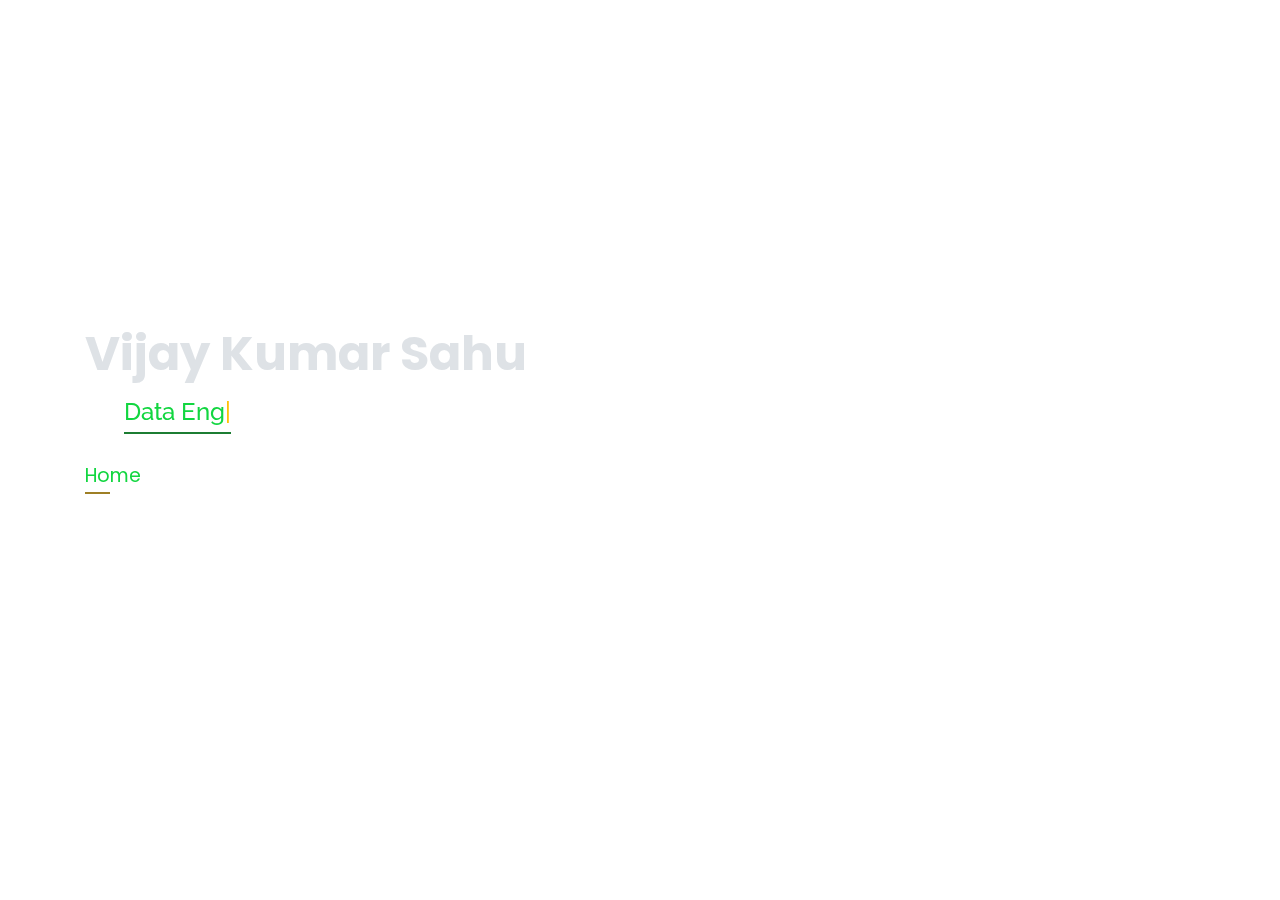
<file: index.html>
<!DOCTYPE html>
<html lang="en">

<head>
  <!-- Google Tag Manager -->
  <script>(function(w,d,s,l,i){w[l]=w[l]||[];w[l].push({'gtm.start':
  new Date().getTime(),event:'gtm.js'});var f=d.getElementsByTagName(s)[0],
  j=d.createElement(s),dl=l!='dataLayer'?'&l='+l:'';j.async=true;j.src=
  'https://www.googletagmanager.com/gtm.js?id='+i+dl;f.parentNode.insertBefore(j,f);
  })(window,document,'script','dataLayer','GTM-5BB8W2X');</script>
  <!-- End Google Tag Manager -->
  <link rel="icon" type="image/png" href="/./imandcerti/favicon.png"/>
  <meta charset="utf-8">
  <meta content="width=device-width, initial-scale=1.0" name="viewport">

  <title>Personal Portfolio</title>
  <meta content="" name="descriptison">
  <meta content="" name="keywords">

  <!-- Google Fonts -->
  <link href="https://fonts.googleapis.com/css?family=Open+Sans:300,300i,400,400i,600,600i,700,700i|Raleway:300,300i,400,400i,500,500i,600,600i,700,700i|Poppins:300,300i,400,400i,500,500i,600,600i,700,700i" rel="stylesheet">

  <!-- Vendor CSS Files -->
  <link href="assets/vendor/bootstrap/css/bootstrap.min.css" rel="stylesheet">
  <link href="assets/vendor/icofont/icofont.min.css" rel="stylesheet">
  <link href="assets/vendor/remixicon/remixicon.css" rel="stylesheet">
  <link href="assets/vendor/owl.carousel/assets/owl.carousel.min.css" rel="stylesheet">
  <link href="assets/vendor/boxicons/css/boxicons.min.css" rel="stylesheet">
  <link href="assets/vendor/venobox/venobox.css" rel="stylesheet">

  <!-- Template Main CSS File -->
  <link href="assets/css/style.css" rel="stylesheet">





  <!-- =======================================================
  * Template Name: Personal - v2.1.0
  * Template URL: https://bootstrapmade.com/personal-free-resume-bootstrap-template/
  * Author: BootstrapMade.com
  * License: https://bootstrapmade.com/license/
  ======================================================== -->
</head>

<body>
  
  <!-- ======= Header ======= -->
  <header id="header" class="header-tops">

    <div class="container">

      <h1><a href="index.html">Vijay Kumar Sahu</a></h1>
      <h2 style="color:#fff">I'm <span class="typing" style="color:#12D640"></span></h2>
      <nav class="nav-menu d-none d-lg-block">
        <ul>
          <li class="active"><a href="#header"> <span>Home</span></a></li>
          <li><a href="#about"><span>About</span></a></li>
          <li><a href="#education"> <span>Education</span></a></li>
          <li><a href="#experience"> <span>Experience</span></a></li>
<!--          <li><a href="#projects"> <span>Projects</span></a></li>-->
          <li><a href="#portfolio"> <span>Projects</span></a></li>
          <li><a href="#skills"> <span>Skills</span></a></li>
          <li><a href="https://docs.google.com/document/d/1exvtZgZ41xCgH7u8RlG0XbAgJPEHqZMKQFgZ23Bwod4/edit?usp=drive_link" target="_blank"> <span>Resume</span></a></li>
          <!-- <li><a href="#links"> <span>Resume & Links</span></a></li> -->
          <li><a href="#contacts"> <span>Contact</span></a></li>

        </ul>
      </nav><!-- .nav-menu -->

      <div class="social-links">
          <a href="https://www.linkedin.com/in/vijay-kumar-sahu/" target="_blank" class="linkedin"><i class="bx bxl-linkedin"></i></a>
          <a href="https://github.com/Vijay2000kumar" target="_blank" class="github"><i class="bx bxl-github"></i></a>
          <a href="mailto:vksahu.official@gmail.com" target="_blank" class="google"><i class="bx bxl-google"></i></a>
          <a href="https://www.youtube.com/@vijaygyanacademy4633" target="_blank" class="google"><i class="bx bxl-youtube"></i></a>

      </div>

    </div>
  </header><!-- End Header -->

  <!-- ======= About Section ======= -->
  <section id="about" class="about">

    <!-- ======= About Me ======= -->
    <div class="about-me container">

      <div class="section-title">
        <h2>About Me</h2>
      </div>

      <div class="row">
        <div class="col-lg-2" data-aos="fade-right">
          <img src="./imandcerti/photo.jpg" class="img-fluid" alt="">
        </div>
        <div class="col-lg-10 pt-4 pt-lg-0 content" data-aos="fade-left">
          <p>Hello! I'm Vijay, a passionate Data Engineer with a unique journey that blends the power of technology and education. 
            Hailing from a small village, I hold the distinction of being the first software engineer from my community. 
            This milestone not only marks a personal achievement but also serves as an inspiration for aspiring young minds from my village.
          </p>
  
          </p>As a Passionate and skilled Data Engineer with one year of experience.
           I specialize in designing, implementing, and optimizing data pipelines and ETL processes.
          My expertise lies in leveraging big data technologies and tools to manage and transform large datasets into actionable insights.
          I am committed to ensuring data quality, accuracy, and availability to support data-driven decision-making, with a strong ability to perform complex data cleaning, Migration, and Integration tasks.
           With a passion for continuous learning and problem-solving, I am eager to contribute to innovative projects and help organizations harness the power of their data.

          </p>

          <!--          <div class="row">
            <div class="col-lg-6">
              <ul>
                <li><i class="icofont-rounded-right"></i> <strong>Birthday:</strong> 08 March 2000</li>
                <li><i class="icofont-rounded-right"></i> <strong>Phone:</strong> +91 9131522497</li>
              </ul>
            </div>
            <div class="col-lg-6">
              <ul>
                <li><i class="icofont-rounded-right"></i> <strong>City:</strong> New Raipur, India</li>
                <li><i class="icofont-rounded-right"></i> <strong>Email:</strong> viijjaayy2000@gmail.com</li>
              </ul>
            </div>
          </div>
        </div>
      </div>
    -->
    </div><!-- End About Me -->

    <!-- ======= Interests ======= -->
     
    <div class="interests container">

      <div class="section-title">
        <h2>Interests</h2>
      </div>
      <div class="row">
        <!--
        <div class="col-md-12 mt-4  icon-box  rounded-md" data-aos="fade-up" data-aos-delay="100" style="background:#fff">
              <h5 style="text-align:left;color:#0077ff">Data Quality:</h5>
                <ul style="text-align:left;color:#09203a">
                  <li >Committed to ensuring data integrity and reliability through robust data quality checks and governance practices. For that I have passed The Tricentis Tosca Data Integrity Foundamental Certificate</li>
                </ul>
              </div>
              -->
        <div class="col-md-12 mt-4  icon-box  rounded-md" data-aos="fade-up" data-aos-delay="100" style="background:#fff">
                <h5 style="text-align:left;color:#1f7fed">Learning Content Sharing:</h5>
                  <ul style="text-align:left;color:#09203a">
                    <li >I love sharing learning content on LinkedIn. On my LinkedIn profile, I have posted about my Python Learning for Data Engineering journey, covering up to 80 days.</li>
                  </ul>
                </div>
              
        <div class="col-md-12 mt-4  icon-box  rounded-md" data-aos="fade-up" data-aos-delay="100" style="background:#fff">
                    <h5 style="text-align:left;color:#2085f9">Prompt Engineering:</h5>
                      <ul style="text-align:left;color:#09203a">                         
                        <li >Skilled in using Gen AI tools, and I have explored the AWS Prompt Engineering Fundamental course.</li>
                      </ul>
                    </div>
        
        <div class="col-md-12 mt-4  icon-box  rounded-md" data-aos="fade-up" data-aos-delay="100" style="background:#fff">
                        <h5 style="text-align:left;color:#3288ec">Continuous Learning: </h5>
                          <ul style="text-align:left;color:#09203a">
                            <li >Passionate about staying updated with the latest advancements in data engineering and continuously enhancing my skill set.</li>
                          </ul>
                        </div>        
      </div>
      <!-- <div class="row mt-4 ">
        <div class="row row-cols-1 row-cols-md-3 gap-3 ">
          <div class="col pt-3 pt-md-0">
            <div class="card h-100">
              <div class="icon-box rounded-md">
                <i class="icofont-data" style="color: #ffbb2c;"></i>
                <h3>Big Data Technologies:</br> Hadoop, Spark, Kafka
                </h3>
              </div>
            </div>
          </div>
          <div class="col pt-3 pt-md-0">
            <div class="card h-100">
              <div class="icon-box rounded-md">
                <i class="ri-database-2-line" style="color: #5578ff;"></i>
                <h3>Data Warehousing:
                    Redshift, Snowflake</h3>
              </div>
            </div>
          </div>
          <div class="col pt-3 pt-md-0">
            <div class="card h-100 d-flex ">
              <div class="icon-box rounded-md">
                <i class="icofont-clouds" style="color: #e80368;"></i>
                <h3>Cloud Platforms:
                    AWS, Azure, Oracle Cloud</h3>
              </div>
            </div>
          </div>
          <div class="col pt-3">
            <div class="card h-100 d-flex ">
              <div class="icon-box rounded-md">
                <i class="icofont-file-python" style="color: #1c7d32;"></i>
                <h3>Programming & Scripting:
                  Python, PySpark, SparkSQL
                </h3>
              </div>
            </div>
          </div>
          <div class="col pt-3">
            <div class="card h-100 d-flex ">
              <div class="icon-box rounded-md">
                <i class="icofont-database" style="color: #28a745;"></i>
                <h3>Database Management:
                    SQL, NoSQL, PostgreSQL, MongoDB</h3>
              </div>
            </div>
          </div>
          <div class="col pt-3">
            <div class="card h-100 d-flex ">
              <div class="icon-box rounded-md">
                <i class="ri-bar-chart-box-line" style="color: #f1081f;"></i>
                <h3>Analytics Services:
                    Alteryx Designer, Power BI Visualization</h3>
              </div>
            </div>
          </div>
          <div class="col pt-3">
            <div class="card h-100 d-flex ">
              <div class="icon-box rounded-md">
                <i class="icofont-tools" style="color: #ffc107;"></i>
                <h3>Development Tools:
                    VS code, Pycharm, Jupyter Notebook
                </h3>
              </div>
            </div>
          </div>
          <div class="col pt-3">
            <div class="card h-100 d-flex ">
              <div class="icon-box rounded-md">
                <i class="icofont-cube" style="color: #47aeff;"></i>
                <h3>ETL Tools:
                  AWS Glue, Azure Data Factory, Databricks</h3>
              </div>
            </div>
          </div>
        </div> 
      </div> -->

      <!-- <div class="row">
        <div class="col-lg-3 col-md-4  ">
          <div class="icon-box rounded-md">
            <i class="icofont-data" style="color: #ffbb2c;"></i>
            <h3>Big Data Technologies:</br> Hadoop, Spark, Kafka
            </h3>
          </div>
        </div>
        <div class="col-lg-3 col-md-4  mt-4 mt-md-0">
          <div class="icon-box rounded-md">
            <i class="ri-database-2-line" style="color: #5578ff;"></i>
            <h3>Data Warehousing:
                Redshift, Snowflake</h3>
          </div>
        </div>
        <div class="col-lg-3 col-md-4  mt-4 mt-md-0">
          <div class="icon-box rounded-md">
            <i class="icofont-clouds" style="color: #e80368;"></i>
            <h3>Cloud Platforms:
                AWS, Azure, Oracle Cloud</h3>
          </div>
        </div>
        <div class="col-lg-3 col-md-4  mt-4 mt-lg-0">
          <div class="icon-box rounded-md">
            <i class="icofont-file-python" style="color: #1c7d32;"></i>
            <h3>Programming & Scripting:
              Python, PySpark, SparkSQL
            </h3>
          </div>
        </div>
        <div class="col-lg-3 col-md-4  mt-4">
          <div class="icon-box rounded-md">
            <i class="icofont-database" style="color: #28a745;"></i>
            <h3>Database Management:
                SQL, NoSQL, PostgreSQL, MongoDB</h3>
          </div>
        </div>
        <div class="col-lg-3 col-md-4  mt-4">
          <div class="icon-box rounded-md">
            <i class="ri-bar-chart-box-line" style="color: #f1081f;"></i>
            <h3>Analytics Services:
                Alteryx Designer, Power BI Visualization</h3>
          </div>
        </div>
        <div class="col-lg-3 col-md-4  mt-4">
          <div class="icon-box rounded-md">
            <i class="icofont-batch" style="color: #47aeff;"></i>
            <h3>ETL Tools:
              AWS Glue, Azure Data Factory, Databricks</h3>
          </div>
        </div>
        <div class="col-lg-3 col-md-4  mt-4">
          <div class="icon-box rounded-md">
            <i class="icofont-vscode" style="color: #ffc107;"></i>
            <h3>Development Tools:
                VS code, Pycharm, Jupyter Notebook
            </h3>
          </div>
        </div>
      </div> -->

    </div><!-- End Interests -->
  </section><!-- End About Section -->



  <!-- ======= Education Section ======= -->
  <section id="education" class="services">
    <div class="container">
      <div class="section-title">
        <h2>Education</h2>
      </div>
      <div class="row">
        <div class="col-lg-12" data-aos="fade-up" style="display: inline-block;">


            <div class="col-md-4 mt-4 mt-md-0 icon-box rounded-md" data-aos="fade-up" data-aos-delay="100" style="padding:0px 0px;padding-bottom: 5px;display: inline-block;">
              <!-- <img src="kalinga_logo.jpg" class="img-fluid" alt="">
              <h4 style="text-align:left;"><a href="https://kalingauniversity.ac.in/" target="_blank" style="color:#12d640">KlaingaUniversity</a><br> </h4> -->
              <h6 style="text-align:left;color:#fff;padding: 5px 10px;"><em>B.Tech in Computer Science & Engineering</em></h6>
              <h6 style="text-align:left;padding: 0px 10px;">Kalinga University, Raipur</h6>
              <h6 style="text-align:left;padding: 0px 10px;">2019 - 2023 batch </h6> 
              <h6 style="text-align:left;padding: 0px 10px;">Percentage- 85.3%</h6>
              <h6 style="text-align:left;color:#fff;padding: 0px 10px;">Specialized on Data Science</h6>
              <ul style="text-align:left;color:#fff;">
                <!--<li>Data Structures and Algorithms</li>
                <li>Computer Networks</li>
                <li>Operating System</li>
                <li>OOPS</li>
                <li>Web Technology</li>
                <li>Artificial Intelligence</li>
                -->
              </ul>
            </div>
            <div class="col-md-4 mt-4 mt-md-0 icon-box rounded-md" data-aos="fade-up" data-aos-delay="100" style="padding:0px 0px;padding-bottom: 5px;display: inline-block;">
              <!--<img src="Chhattisgarh-Board.jpg" class="img-fluid" alt="">
               <h4 style="text-align:left;"><a href="https://cgbse.nic.in/" target="_blank" style="color:#12d640">Govt.H.S. School </a><br> </h4> -->
              <h6 style="text-align:left;color:#fff;padding: 5px 10px;"><em>12th class ,Higher Secondary</em></h6>
              <h6 style="text-align:left;padding: 0px 10px;">State Board</h6>
              <h6 style="text-align:left;padding: 0px 10px;">2018 - 2019</h6>
              <h6 style="text-align:left;padding: 0px 10px;">Percentage- 83%</h6>
              <h6 style="text-align:left;color:#fff;padding: 0px 10px;"> PCM </h6>
              <ul style="text-align:left;color:#fff;">
                <!-- <li>Data Structures &amp; Algorithms</li> 
                <li>Maths ,Physics & Chemestry</li>
                <li>Operating Systems</li> 
                <li>English & Hindi</li>
                <li>Computer Vision</li> -->
              </ul>
            </div>
          </div>
        </div>
      </div>


    <div class="portfolio">
    <div class="container">
      <div class="section-title">
        <h2> Certification</h2>
      </div>

      <div class="row portfolio-container" style="position: relative; height: 437.75px;">

        <div class="col-lg-4 col-md-6 portfolio-item filter-project" style="position: absolute; left: 740px; top: 218.875px;">
          <div class="portfolio-wrap">
            <img src="./imandcerti/Oracle_datam_ceti.jpg" class="img-fluid" alt="">
            <div class="portfolio-info">
              <h4>Oracle Cloud Data Management 2023 Certified Foundations Associate</h4>
              <div class="portfolio-links">
                <a href="https://catalog-education.oracle.com/pls/certview/sharebadge?id=3F2CCE6A0420013F419B6768FC0D81DD816E1CB8C330AD105607B6F39E9D7277" target="_blank" title="Certificate"><i class="bx bx-link"></i></a>
              </div>
            </div>
          </div>
        </div>

        <div class="col-lg-4 col-md-6 portfolio-item filter-project" style="position: absolute; left: 740px; top: 218.875px;">
          <div class="portfolio-wrap">
            <img src="./imandcerti/Azure_DF.jpg" class="img-fluid" alt="">
            <div class="portfolio-info">
              <h4>Data Integration with Microsoft Azure Data Factory</h4>
              <div class="portfolio-links">
                <a href="https://www.coursera.org/account/accomplishments/verify/6V2T75D3JR2G" target="_blank" title="Certificate"><i class="bx bx-link"></i></a>
              </div>
            </div>
          </div>
        </div>

         <div class="col-lg-4 col-md-6 portfolio-item filter-app" style="position: absolute; left: 0px; top: 0px;">
          <div class="portfolio-wrap">
            <img src="./imandcerti/Data Science for Engineers.jpg" class="img-fluid" alt="">
            <div class="portfolio-info">
              <h4>Data Science for Engineers </h4>
              <div class="portfolio-links">
                <a href=" " target="_blank" title="Certificate"><i class="bx bx-link"></i></a>
              </div>
            </div>
           </div>
          </div>

        <div class="col-lg-4 col-md-6 portfolio-item filter-app" style="position: absolute; left: 370px; top: 0px;">
          <div class="portfolio-wrap">
            <img src="./imandcerti/python.jpg" class="img-fluid" alt="">
            <div class="portfolio-info">
              <h4>Python Essential programming</h4>
              <div class="portfolio-links">
                <a href="" target="_blank" title="Certificate"><i class="bx bx-link"></i></a>
              </div>
            </div>
          </div>
        </div>

        <!--<div class="col-lg-4 col-md-6 portfolio-item filter-app" style="position: absolute; left: 740px; top: 0px;">
          <div class="portfolio-wrap">
            <img src="Cybersecurity.jpg" class="img-fluid" alt="">
            <div class="portfolio-info ">
              <h4>Cybersecurity By Cisco Network </h4>
              <div class="portfolio-links">
                <a href="https://www.credly.com/badges/33a403bb-f525-4860-86de-cadacbd4cf81/public_url" target="_blank" title="Certificate"><i class="bx bx-link"></i></a>
              </div>
            </div>
          </div>
        </div> 

        <div class="col-lg-4 col-md-6 portfolio-item filter-project" style="position: absolute; left: 0px; top: 218.875px;">
          <div class="portfolio-wrap">
            <img src="AI_ML.jpg" class="img-fluid" alt="">
            <div class="portfolio-info">
              <h4> AI & ML Project Based</h4>
              <div class="portfolio-links">
                <a href=" " target="_blank" title="Certificate"><i class="bx bx-link"></i></a>
              </div>
            </div>
          </div>
        </div> -->

        <div class="col-lg-4 col-md-6 portfolio-item filter-project" style="position: absolute; left: 370px; top: 218.875px;">
          <div class="portfolio-wrap">
            <img src="./imandcerti/AI_ML.jpg" class="img-fluid" alt="">
            <div class="portfolio-info">
              <h4>Artificial Intelligence Fundamentals with AI & ML Project </h4>
              <div class="portfolio-links">
                <a href="https://www.credly.com/badges/e07c18f9-13dd-4adb-b788-1558a533302c/public_url" target="_blank" title="Certificate"><i class="bx bx-link"></i></a>
              </div>
            </div>
          </div>
        </div>

        <div class="col-lg-4 col-md-6 portfolio-item filter-project" style="position: absolute; left: 740px; top: 218.875px;">
          <div class="portfolio-wrap">
            <img src="./imandcerti/Alteryx_Designer.jpg" class="img-fluid" alt="">
            <div class="portfolio-info">
              <h4>Alteryx Designer Core Certification</h4>
              <div class="portfolio-links">
                <a href="https://www.credly.com/badges/26a41c31-6535-45a5-9181-0af35454fbd7/public_url" target="_blank" title="Certificate"><i class="bx bx-link"></i></a>
              </div>
            </div>
          </div>
        </div>

        <div class="col-lg-4 col-md-6 portfolio-item filter-project" style="position: absolute; left: 370px; top: 218.875px;">
          <div class="portfolio-wrap">
            <img src="./imandcerti/AWS.jpg" class="img-fluid" alt="">
            <div class="portfolio-info">
              <h4>AWS Data Analytics</h4>
              <div class="portfolio-links">
                <a href="https://www.credly.com/badges/0d1c6255-954a-45f4-b9e2-094b6dc9a3bf/print" target="_blank" title="Certificate"><i class="bx bx-link"></i></a>
              </div>
            </div>
          </div>
        </div>



        <div class="col-lg-4 col-md-6 portfolio-item filter-project" style="position: absolute; left: 740px; top: 218.875px;">
          <div class="portfolio-wrap">
            <img src="./imandcerti/Cloud_VI.jpg" class="img-fluid" alt="">
            <div class="portfolio-info">
              <h4>Introduction to Big Data for beginners</h4>
              <div class="portfolio-links">
                <a href=" " target="_blank" title="Certificate"><i class="bx bx-link"></i></a>
              </div>
            </div>
          </div>
        </div>

       

        <div class="col-lg-4 col-md-6 portfolio-item filter-project" style="position: absolute; left: 740px; top: 218.875px;">
          <div class="portfolio-wrap">
            <img src="./imandcerti/Alteryx.jpg" class="img-fluid" alt="">
            <div class="portfolio-info">
              <h4>Data Analytics Process Automation</h4>
              <div class="portfolio-links">
                <a href=" " target="_blank" title="Certificate"><i class="bx bx-link"></i></a>
              </div>
            </div>
          </div>
        </div>

      </div>
    </div>
    </div>

  </section>
  <!-- End Education Section -->



  <!-- Start Experience Section -->

  <section id="experience" class="services">
    <div class="container">
      <div class="section-title">
        <h2>Experience</h2>
      </div>
      <div class="row">
            </div>
              <div class="col-md-12 mt-4 mt-md-0 icon-box  rounded-md" data-aos="fade-up" data-aos-delay="100">
                <h5 style="text-align:left;"><a href="https://www.techment.com/" style="color:#12d640">Software Engineer, Techment Technology</a><br> </h5>
                <h6 style="text-align:left;">September 2023 - Present</h6>
                <!-- <p style="text-align:left;color:#fff"><em>Data Engineer Intern</em></p> -->
                <ul style="text-align:left;">
                  <li>Managed a migration of on-premise data to AWS S3, reducing data storage costs by 40% and improving data accessibility across the organization </li>
                  <li>Automated ETL workflows using AWS Data Pipeline, increasing productivity by 30% and ensuring timely delivery of data for business intelligence. </li>
                  <li>Collaborated with data scientists to understand data needs and developed Python scripts to extract, transform, and load data, reducing data preparation time by 15% </li>
                  <li>Automated data quality checks using Python, reducing data anomalies by 18% and enhancing the reliability of business insights. </li>
                  <li>Developed and maintained SQL databases, improving data retrieval time by 20% and enhancing the efficiency of data analysis. </li>
                  <li>Developed and optimized ETL pipelines using Azure Data Factory, leading to a 20% increase in data processing efficiency and enabling real-time data insights. </li>

                </ul>
              </div>
              <div class="col-md-12 mt-4 mt-md-0 icon-box  rounded-md" data-aos="fade-up" data-aos-delay="100">
                <h5 style="text-align:left;"><a href="https://www.techment.com/" style="color:#12d640">Data Engineer Intern, Techment Technology</a><br> </h5>
                <h6 style="text-align:left;">June 2023 - August 2023</h6>
                <!-- <p style="text-align:left;color:#fff"><em>Data Engineer Intern</em></p> -->
                <ul style="text-align:left;">
                  <li>Learned how to Designed and implemented data pipelines using Python and Apache Spark on Databricks, resulting in a 30% increase in data processing efficiency. </li>
                  <li>Developed ETL processes to integrate data from multiple sources into a centralized data warehouse on AWS Redshift. </li>
                  <li>Automated data quality checks using Pytest framework,SQL and AWS Glue, reducing data errors by 25%. </li>
                  <li>Collaborated with a professional team on real-time projects, contributing to the design and implementation of scalable data pipelines.</li>
                  <li>Documented project workflows and provided technical support to team members, fostering a collaborative and efficient work environment.</li>
                </ul>
              </div>
              
              <div class="col-md-12 mt-4 mt-md-0 icon-box  rounded-md" data-aos="fade-up" data-aos-delay="100">
                <h5 style="text-align:left;"><a href="https://kalingauniversity.ac.in/ " style="color:#12d640">Database & IT Engineer Intern, Kalinga University</a><br> </h5>
                <h6 style="text-align:left;">January 2023 - May 2023 | Training & Placement Department</h6>
                <!--<p style="text-align:left;color:#fff"><em>Database & IT Engineer </em></p> -->
                <ul style="text-align:left;">
                  <li> Managed and maintained the student database, ensuring data integrity and security.</li>
                  <li> Developed and optimized SQL queries to efficiently retrieve and analyze student information for training and placement purposes.</li> 
                  <li> Collaborated with the IT team to enhance the database infrastructure, resulting in a 25% improvement in data processing speed.</li>
                  <li>Created and maintained dashboards in Power BI to visualize student placement statistics and trends, aiding in decision-making for the department.</li>    
                </ul>
              </div>
              <div class="col-md-12 mt-4 mt-md-0 icon-box  rounded-md" data-aos="fade-up" data-aos-delay="100">
                <h5 style="text-align:left;"><a href="https://drive.google.com/file/d/1OBzdL6fLMonU3XohyOMubj9sZnL3LaUm/view?usp=share_link" style="color:#12d640">National Level Hackathon- Click_Here </a><br> </h5>
                <h6 style="text-align:left;">March -3&4/2023</h6>
                <p style="text-align:left;color:#fff"><em>Worked on Smart Traffic Management System for Abulence</em></p>
                <ul style="text-align:left;">
                  <li>I took part in the Poornima Hackathon 2023's second national level edition, and 
                    our team advanced to the final round.</li>
                </ul>
              </div>
              <div class="col-md-12 mt-4 mt-md-0 icon-box  rounded-md" data-aos="fade-up" data-aos-delay="100">
                <h5 style="text-align:left;"><a href="https://drive.google.com/file/d/1BFn5UuHBJeEyH8tt6FTCI4MthgwXDAiT/view?usp=share_link" style="color:#12d640"> National Level Conferences- Click_Here</a><br> </h5>
                <h6 style="text-align:left;">July 2019 - May 2023</h6>
                <p style="text-align:left;color:#fff"><em>I have been participated in Several Conferences</em></p>
                <ul style="text-align:left;">
                  <li>First Conference was on Advanced Materials & Environmental Sciences,at Kalinga University Raipur October 14-15,2019.</li>
                  <li>Second Conference was on RECENT ADVANCEMENTS IN ENGINEERING AND COMPUTING TECHNOLOGIES,at Kalinga University Raipur 14-15 November 2022.</li>
                  <li>Third Conference,At Ravenshaw University in Cuttack, I took part in the Central Zone Student 
                    Research Convention National Level Research Conference,24-25 January 2023.</li>
                </ul>
              </div>
              <div class="col-md-12 mt-4 mt-md-0 icon-box  rounded-md" data-aos="fade-up" data-aos-delay="100">
                <h5 style="text-align:left;"><a href="https://scholar.google.com/citations?user=E4_lsTQAAAAJ&hl=en" target="_blank" style="color:#12d640">Research Work/Paper Google Scholar- Click_Here</a><br> </h5>
                <h6 style="text-align:left;">May 2022 - June 2023</h6>
                <p style="text-align:left;color:#fff"><em>I have written four Research Paper and Published in raputed Jenerals</em></p>
                <ul style="text-align:left;">
                  <li>"Exploring the Capabilities of Chat GPT: A Study of Natural Language Processing and Generative Text Generation”. </li>
                  <li>"A COMPARATIVE ANALYSIS OF MACHINE LEARNING ALGORITHMS FOR RECOMMENDER SYSTEM".</li>
                  <li>"Netflix Movies and TV Shows - Exploratory Data Analysis (EDA) and Visualization Using Python".</li>
                  <li>"Traffic Management System for Ambulance".</li>
                </ul>
              </div>
              <div class="col-md-12 mt-4 mt-md-0 icon-box  rounded-md" data-aos="fade-up" data-aos-delay="100">
                <h5 style="text-align:left;"><a href="https://drive.google.com/file/d/1U9Y6Z5rPvWZ9LVVQWVzwzv0IERccB1nZ/view?usp=share_link" target="_blank" style="color:#12d640">Hands On Trainings And Internships- Click_Here</a><br> </h5>
                <h6 style="text-align:left;">Jan 2022- March 2023</h6>
                <p style="text-align:left;color:#fff"><em> Real World,Industrial Project Based Trainings</em></p>
                <ul style="text-align:left;">
                  <li> AI-ML Training:  I've been successfully completing eight weeks internship in AI-Mental Fitness Tracker-ML Model under IBM SkillsBuild Program from 20.01.2023 to 17.03.2023
                    The program was conducted in collaboration with All India Council for Technical Education and Edunet Foundation.</li>
                  <li> Data Analytics:  Through AICTE Edu-Skills Government Internship, I successfully completed a 10 weeks Internship from Dec-2023 to Feb-2023 on
                    Data Analytics Process Automation Internship Supported by Alteryx SPARKED .</li>
                  <li> Data Science: Through Academor Immesphere, I have completed a Data Science Internship from Sep-2022 to Nov-2022 ,during 
                      which I gained experience working on actual projects.</li>
                  
                </ul>
            </div>
            <div class="col-md-12 mt-4 mt-md-0 icon-box  rounded-md" data-aos="fade-up" data-aos-delay="100">
              <h5 style="text-align:left;"><a href="https://drive.google.com/file/d/1ibNxPqwemuJICbIQ2eur_islXcfsm8wR/view?usp=share_link" target="_blank" style="color:#12d640"> EXTRA ACTIVITY -Click_Here</a><br> </h5>
              <h6 style="text-align:left;">Jan 2018 - May 2018</h6>
              <p style="text-align:left;color:#fff"><em>I have participated in several activities in the collge</em></p>
              <ul style="text-align:left;">
                <li>Social Idea Enterprise Challenge : I have participted on Social Idea Enterprise Challenge, there my Startup Idea is  "Edu-Tech Hybrid Learning". Which was Oraganized by IEEE student branch Kalinga University in collaboration with RIO IEEE Educational Activities Committee & IEEE MP Section.</li>
                <li>Volunteering :I have volunteered at the annual festival "Kalinga Utsav-2022" and oversaw a team of 
                  six people.</li>
                <li>Robotics Workshop :• In the IEEE Robotics Workshop at Kalinga University on March 20-25/2023, I created a Remote 
                  Control Car and a Line Following Robot Car successfully..</li>
                <li>Sports: I actively participated in "Badminton Sports" during THE 7th ANNUAL SPORTS FEST 2023 of Kalinga University held on 21,22 & 23 Feb2023 .</li>
                <li>Membership: I have been Active member of IEEE, Which is the world’s largest technical 
                  professional Organization .</li>
                <li>Coding & Quize Competetion: took part in the Python Inter-College Coding Competition at KK Modi 
                  University, where I placed first until the final round.</li>
              </ul>
          </div>
          </div>
        </div>
    </div>
  </section>

  <!-- End Experience Section -->



  <!-- Start Project Section -->
  <section id="portfolio" class="portfolio">
    <div class="container">

      <div class="section-title">
        <h2>Projects</h2>
      </div>

      <div class="row">
        <div class="col-lg-12 d-flex justify-content-center">
          <ul id="portfolio-flters">
            <li data-filter="*" class="filter-active">All</li>
            <li data-filter=".filter-DE">Data Engineer</li>
            <li data-filter=".filter-EDA">EDA Projects</li>
            <li data-filter=".filter-DV">Data Validation</li>
            <li data-filter=".filter-sqlproject">SQL Project</li>
          </ul>
        </div>
      </div>

      <div class="row portfolio-container">
        <div class="col-lg-4 col-md-6 portfolio-item filter-DE">
          <center><h6>AWS ETL Project</h6></center>
          <div class="portfolio-wrap">
            <img src="assets/img/project/etl1.jpg" class="img-fluid" alt="">
            <div class="portfolio-info">
              
              <div class="portfolio-links">
                <a href="projects/etl1.html" data-gall="portfolioDetailsGallery" data-vbtype="iframe" class="venobox" title="Project Details"><i class="bx bx-info-circle"></i></a>
              </div>
            </div>
          </div>
        </div>
        <!--
        <div class="col-lg-4 col-md-6 portfolio-item filter-DE">
          <center><h6>Gender and Age <br/> Detection</h6></center>
          <div class="portfolio-wrap">
            <img src="assets/img/project/gan.jpg" class="img-fluid" alt="">
            <div class="portfolio-info">
              
              <div class="portfolio-links">
                <a href="projects/twitteranalysis.html" data-gall="portfolioDetailsGallery" data-vbtype="iframe" class="venobox" title="Project Details"><i class="bx bx-info-circle"></i></a>
              </div>
            </div>
          </div>
        </div>
        -->
        <div class="col-lg-4 col-md-6 portfolio-item filter-EDA">
          <center><h6>EDA On Netflix Movies & TV Shows Dataset </h6></center>
          <div class="portfolio-wrap">
            <img src="assets/img/project/vdg.jpg" class="img-fluid" alt="">
            <div class="portfolio-info">
              
              <div class="portfolio-links">
                <a href="projects/iras.html" data-gall="portfolioDetailsGallery" data-vbtype="iframe" class="venobox" title="Project Details"><i class="bx bx-info-circle"></i></a>
              </div>
            </div>
          </div>
        </div>
        <div class="col-lg-4 col-md-6 portfolio-item filter-DE">
          <center><h6>Analyze IoT Data with AWS IoT Analytics</h6></center>
          <div class="portfolio-wrap">
            <img src="assets/img/project/iotdata.jpg" class="img-fluid" alt="">
            <div class="portfolio-info">
              
              <div class="portfolio-links">
                <a href="projects/iotdata.html" data-gall="portfolioDetailsGallery" data-vbtype="iframe" class="venobox" title="Project Details"><i class="bx bx-info-circle"></i></a>
              </div>
            </div>
          </div>
        </div>
        <!--
        <div class="col-lg-4 col-md-6 portfolio-item filter-DE">
          <center><h6> IPL_Match Score Predicter</h6></center>
          <div class="portfolio-wrap">
            <img src="assets/img/project/musicplayer.jpg" class="img-fluid" alt="">
            <div class="portfolio-info">
              
              <div class="portfolio-links">
                <a href="projects/musicplayer.html" data-gall="portfolioDetailsGallery" data-vbtype="iframe" class="venobox" title="Project Details"><i class="bx bx-info-circle"></i></a>
              </div>
            </div>
          </div>
        </div>
          

        <div class="col-lg-4 col-md-6 portfolio-item filter-PD">
          <center><h6>Movie Recommender System </h6></center>
          <div class="portfolio-wrap">
            <img src="assets/img/project/recommender.jpg" class="img-fluid" alt="">
            <div class="portfolio-info">
              
              <div class="portfolio-links">
                <a href="projects/recommender.html" data-gall="portfolioDetailsGallery" data-vbtype="iframe" class="venobox" title="Project Details"><i class="bx bx-info-circle"></i></a>
              </div>
            </div>
          </div>
        </div>
        -->
        <!-- <div class="col-lg-4 col-md-6 portfolio-item filter-app">
          <center><h4>To-Do App</h4></center>
          <div class="portfolio-wrap">
            <img src="assets/img/project/todo.jpg" class="img-fluid" alt="">
            <div class="portfolio-info">
              <div class="portfolio-links">
                <a href="projects/todo.html" data-gall="portfolioDetailsGallery" data-vbtype="iframe" class="venobox" title="Project Details"><i class="bx bx-info-circle"></i></a>
              </div>
            </div>
          </div>
        </div> -->

        <div class="col-lg-4 col-md-6 portfolio-item filter-sqlproject">
          <!-- <br> -->
          <center><h6>Pizza sales analysis</h6></center>
          <div class="portfolio-wrap">
            <img src="assets/img/project/recommender.jpg" class="img-fluid" alt="">
            <div class="portfolio-info">
              <div class="portfolio-links">
                <a href="projects/sql.html" data-gall="portfolioDetailsGallery" data-vbtype="iframe" class="venobox" title="Project Details"><i class="bx bx-info-circle"></i></a>
              </div>
            </div>
          </div>
        </div>

        <!-- <div class="col-lg-4 col-md-6 portfolio-item filter-app">
          <br>
          <center><h4>Tech Blog</h4></center>
          <div class="portfolio-wrap">
            <img src="assets/img/project/blog.jpg" class="img-fluid" alt="">
            <div class="portfolio-info">
              <div class="portfolio-links">
                <a href="projects/blog.html" data-gall="portfolioDetailsGallery" data-vbtype="iframe" class="venobox" title="Project Details"><i class="bx bx-info-circle"></i></a>
              </div>
            </div>
          </div>
        </div> -->

        <div class="col-lg-4 col-md-6 portfolio-item filter-DV">
          <center><h6>ETL Pipeleine Data Validation framework</h6></center>
          <div class="portfolio-wrap">
            <img src="assets/img/project/gan.jpg" class="img-fluid" alt="">
            <div class="portfolio-info">
              <div class="portfolio-links">
                <a href="projects/dval.html" data-gall="portfolioDetailsGallery" data-vbtype="iframe" class="venobox" title="Project Details"><i class="bx bx-info-circle"></i></a>
              </div>
            </div>
          </div>
        </div>
        <!--
        <div class="col-lg-4 col-md-6 portfolio-item filter-sqlproject">
          <center><h6>SQL project <br/></h6></center>
          <div class="portfolio-wrap">
            <img src="./imandcerti/pexels (1).jpg" class="img-fluid" alt="">
            <div class="portfolio-info">
              <div class="portfolio-links">
                <a href="projects/ml.html" data-gall="portfolioDetailsGallery" data-vbtype="iframe" class="venobox" title="Project Details"><i class="bx bx-info-circle"></i></a>
              </div>
            </div>
          </div>
        </div>
        -->
        

        <div class="col-lg-4 col-md-6 portfolio-item filter-EDA">
          <!-- <br> -->
          <center><h6>EDA IBM Employee Attrition Dataset </h6></center>
          <div class="portfolio-wrap">
            <img src="assets/img/project/blog.jpg" class="img-fluid" alt="">
            <div class="portfolio-info">
              <div class="portfolio-links">
                <a href="projects/blog.html" data-gall="portfolioDetailsGallery" data-vbtype="iframe" class="venobox" title="Project Details"><i class="bx bx-info-circle"></i></a>
              </div>
            </div>
          </div>
        </div>
        <!--
        <div class="col-lg-4 col-md-6 portfolio-item filter-PD">
          <center><h6> Credit Card Loan Prediction</h6></center>
          <div class="portfolio-wrap">
            <img src="assets/img/project/ml.jpg" class="img-fluid" alt="">
            <div class="portfolio-info">
              <div class="portfolio-links">
                <a href="projects/todo.html" data-gall="portfolioDetailsGallery" data-vbtype="iframe" class="venobox" title="Project Details"><i class="bx bx-info-circle"></i></a>
              </div>
            </div>
          </div>
        </div>
        -->
      </div>
    </div>
  </section>

  <!-- End Project Section -->



  <!-- Start Skills Section -->

  <section id="skills" class="services interests ">
    <div class="container">
      <div class="section-title">
        <h2>Skills</h2>
      </div>

      <div class="row">
        <div class="row row-cols-1 row-cols-md-3 gap-3 ">
          <div class="col pt-3">
            <div class="card h-100 d-flex ">
              <div class="icon-box rounded-md">
                <i class="icofont-file-python" style="color: #1c7d32;"></i>
                <h3>Programming :
                  Python, PySpark 
                </h3>
              </div>
            </div>
          </div>
          <div class="col pt-3">
            <div class="card h-100 d-flex ">
              <div class="icon-box rounded-md">
                <i class="icofont-database" style="color: #28a745;"></i>
                <h3>Database Management:
                    SQL, MySQL</h3>
              </div>
            </div>
          </div>
          <div class="col pt-3 pt-md-0">
            <div class="card h-100">
              <div class="icon-box rounded-md">
                <i class="icofont-data" style="color: #ffbb2c;"></i>
                <h3>Big Data Technologies:</br> Hadoop, Spark, Kafka(Exploring)
                </h3>
              </div>
            </div>
          </div>
          <div class="col pt-3 pt-md-0">
            <div class="card h-100">
              <div class="icon-box rounded-md">
                <i class="ri-database-2-line" style="color: #5578ff;"></i>
                <h3>Data Warehousing:
                    Redshift, Snowflake(Exploring)</h3>
              </div>
            </div>
          </div>
          <div class="col pt-3 pt-md-0">
            <div class="card h-100 d-flex ">
              <div class="icon-box rounded-md">
                <i class="icofont-clouds" style="color: #e80368;"></i>
                <h3>Cloud Platforms:
                    AWS, Azure, Oracle Cloud</h3>
              </div>
            </div>
          </div>
          <div class="col pt-3">
            <div class="card h-100 d-flex ">
              <div class="icon-box rounded-md">
                <i class="icofont-tools" style="color: #ffc107;"></i>
                <h3>Development Tools:
                    VS code, Pycharm
                </h3>
              </div>
            </div>
          </div>
          <div class="col pt-3">
            <div class="card h-100 d-flex ">
              <div class="icon-box rounded-md">
                <i class="icofont-cube" style="color: #47aeff;"></i>
                <h3>ETL Tools:
                  AWS Glue, Azure Data Factory, Databricks</h3>
              </div>
            </div>
          </div>
          <div class="col pt-3">
            <div class="card h-100 d-flex ">
              <div class="icon-box rounded-md">
                <i class="ri-bar-chart-box-line" style="color: #f1081f;"></i>
                <h3>Analytics Services:
                    Power BI Visualization(Exploring)</h3>
              </div>
            </div>
          </div>
          <div class="col pt-3">
            <div class="card h-100 d-flex ">
              <div class="icon-box rounded-md">
                <i class="icofont-tools" style="color: #ffc107;"></i>
                <h3>Data Validation:
                    Tosca DI, Greate Expactation Librairy
                </h3>
              </div>
            </div>
          </div>
        </div> 
      </div>

      <!-- <div class="row">
         <div class="col-md-12 mt-4 mt-md-0 icon-box  rounded-md" data-aos="fade-up" data-aos-delay="100" style="background:#fff">
            <h4 style="text-align:left;color:#09203a">Programming and Script Languages</h4>
                <p style="text-align:left;">
                  <img src="https://www.vectorlogo.zone/logos/python/python-horizontal.svg" alt="vectorlogo.zone" height="50" width="150">
                  <img src="https://numpy.org/images/logo.svg" alt="vectorlogo.zone" height="50" width="120">
                  <img src="https://www.vectorlogo.zone/logos/apache_spark/apache_spark-ar21.svg" alt="vectorlogo.zone">
                  <img src="" alt="upload.wikimedia.org" height="60" width="90">
                  <img src="https://www.vectorlogo.zone/logos/mysql/mysql-horizontal.svg" alt="vectorlogo.zone" height="70" width="130">
                  <img src="" alt="C++" height="50" width="190">

                </p>
            </div>
            <div class="col-md-12 mt-4 mt-md-0 icon-box  rounded-md" data-aos="fade-up" data-aos-delay="100" style="background:#fff">
              <h4 style="text-align:left;color:#09203a">Core Skill :</h4>
                <ul style="text-align:left;color:#09203a">
                  <li ><strong>Python Programming</strong></li>
                </ul>
              </div>

              <div class="col-md-12 mt-4 mt-md-0 icon-box  rounded-md" data-aos="fade-up" data-aos-delay="100" style="background:#fff">
                <h4 style="text-align:left;color:#09203a">Databases :</h4>
                  <ul style="text-align:left;color:#09203a">
                    <li ><strong>SQL Server</strong></li>
                    <li ><strong>MySQL</strong></li>
                  </ul>
                </div>
              
                  <div class="col-md-12 mt-4 mt-md-0 icon-box  rounded-md" data-aos="fade-up" data-aos-delay="100" style="background:#fff">
                    <h4 style="text-align:left;color:#09203a">ETL Tools :</h4>
                      <ul style="text-align:left;color:#09203a">
                        <li ><strong>AWS Glue</strong></li>
                        <li ><strong>Azure Data Factory</strong></li>
                        <li ><strong>Alteryx </strong></li>
                      </ul>
                    </div>
                    <div class="col-md-12 mt-4 mt-md-0 icon-box  rounded-md" data-aos="fade-up" data-aos-delay="100" style="background:#fff">
                      <h4 style="text-align:left;color:#09203a">Cloud Services :</h4>
                        <ul style="text-align:left;color:#09203a">
                          <li ><strong>AWS</strong></li>
                          <li ><strong>OCI</strong></li>
                        </ul>
                      </div>
                      <div class="col-md-12 mt-4 mt-md-0 icon-box  rounded-md" data-aos="fade-up" data-aos-delay="100" style="background:#fff">
                        <h4 style="text-align:left;color:#09203a">Development Tools :</h4>
                          <ul style="text-align:left;color:#09203a">
                            <li ><strong>VS Code</strong></li>
                            <li ><strong>PyCharm</strong></li>
                          </ul>
                        </div>
                      <div class="col-md-12 mt-4 mt-md-0 icon-box  rounded-md" data-aos="fade-up" data-aos-delay="100" style="background:#fff">
                        <h4 style="text-align:left;color:#09203a">Defect Tracking Tool :</h4>
                          <ul style="text-align:left;color:#09203a">
                            <li ><strong>Jira</strong></li>
                          </ul>
                        </div>
            <div class="col-md-12 mt-4 mt-md-0 icon-box  rounded-md" data-aos="lefade-up" data-aos-delay="100" style="background:#fff">
              <h4 style="text-align:left;color:#09203a">Repository :</h4>
              <ul style="text-align:left;color:#09203a">
                <li ><strong>Github</strong></li>
              </ul>
          </div>
          <div class="col-md-12 mt-4 mt-md-0 icon-box  rounded-md" data-aos="lefade-up" data-aos-delay="100" style="background:#fff">
              <h4 style="text-align:left;color:#09203a">Tools</h4>
                <p style="text-align:left;">
                  <img src="https://www.vectorlogo.zone/logos/git-scm/git-scm-ar21.svg" alt="vectorlogo.zone">
                  
                  <img src="https://www.vectorlogo.zone/logos/jupyter/jupyter-ar21.svg" alt="vectorlogo.zone">
              </p>
          </div>
          <div class="col-md-12 mt-4 mt-md-0 icon-box  rounded-md" data-aos="lefade-up" data-aos-delay="100" style="background:#fff">
            <h4 style="text-align:left;color:#09203a"> ETL Tools </h4>
            <h6>Tools: Apache Nifi, Talend, Informatica, Microsoft SSIS, AWS Glue, Google Dataflow </h6>
            <h6>Skills: Data extraction, transformation, loading, workflow automation, data integration</h6>
              <p style="text-align:left;">
                <img src="https://www.vectorlogo.zone/logos/git-scm/git-scm-ar21.svg" alt="vectorlogo.zone">
                
                <img src="https://www.vectorlogo.zone/logos/jupyter/jupyter-ar21.svg" alt="vectorlogo.zone">
            </p>
        </div>
        </div>  -->
      </div>
    </div>
  </section>

  <!-- End Skills Section -->

<!--#https://docs.google.com/document/d/1exvtZgZ41xCgH7u8RlG0XbAgJPEHqZMKQFgZ23Bwod4/edit?usp=sharing-->
<!-- https://drive.google.com/file/d/1P7mfAP_aDplAMohkIyyWNN8eeG32R2Wj/view?usp=share_link-->
<!-- https://docs.google.com/document/d/1exvtZgZ41xCgH7u8RlG0XbAgJPEHqZMKQFgZ23Bwod4/edit?usp=drive_link-->
  <!-- Start Links section -->
  <section id="links" class="services">
    <div class="container">
      <div class="section-title">
        <h2>Resume & Links</h2>
      </div>
      <div class="row">
        <div class="col-md-3 mt-4 mt-md-0 icon-box" data-aos="fade-up" data-aos-delay="100">
          <a href="https://docs.google.com/document/d/1exvtZgZ41xCgH7u8RlG0XbAgJPEHqZMKQFgZ23Bwod4/edit?usp=drive_link" target="_blank"><div class="icon"><i class="icofont-page"></i></div></a>
          <h4 class="title"><a href="https://docs.google.com/document/d/1exvtZgZ41xCgH7u8RlG0XbAgJPEHqZMKQFgZ23Bwod4/edit?usp=drive_link" target="_blank">Resume</a></h4>
          <p class="description" style="color:#fff;">The link contains downloadable resume</p>
        </div>
        <div class="col-md-3 mt-4 mt-md-0 icon-box" data-aos="fade-up">
          <a href="https://github.co" target="_blank"><div class="icon"><i class="icofont-link"></i></div></a>
          <h4 class="title"><a href="https://github.com/rajaprerak/LeetCode_Problems" target="_blank">LeetCode Repository</a></h4>
          <p class="description" style="color:#fff;"> The github repository contains leetcode problems solution in python.</p>
        </div>
        <!-- <div class="col-md-3 mt-4 mt-md-0 icon-box" data-aos="fade-up" data-aos-delay="100">
          <a href="https://techingenious.herokuapp.com/" target="_blank"><div class="icon"><i class="icofont-page"></i></div></a>
          <h4 class="title"><a href="https://techingenious.herokuapp.com/" target="_blank">Blog</a></h4>
          <p class="description" style="color:#fff;">Blog containing articles on AI, coding, development</p>
        </div> -->
      </div>
    </div>
  </section> <!--End Links Section -->


  <!-- Start Contact Section -->

  <section id="contacts" class="contact">
    <div class="container">

      <div class="section-title">
        <h2>Contact</h2>
      </div>

      <div class="row mt-2">

        <div class="col-md-6 d-flex align-items-stretch">
          <div class="info-box rounded-md">
            <i class="bx bx-map"></i>
            <h3>Address</h3>
            <p>Bhilai,Chhattisgarh, India</p>
            <p>pincode-490020 </p>
            <p></p>
          </div>
        </div>

        <div class="col-md-6 mt-4 mt-md-0 d-flex align-items-stretch">
          <div class="info-box rounded-md">
            <i class="bx bx-share-alt"></i>
            <h3>Social Medea Profiles</h3>
            <div class="social-links">
              <a href="https://www.linkedin.com/in/vijay-kumar-sahu/" target="_blank" class="linkedin"><i class="bx bxl-linkedin"></i></a>
              <a href="https://github.com/Vijay2000kumar" target="_blank" class="github"><i class="bx bxl-github"></i></a>
              <a href="mailto:vksahu.official@gmail.com" target="_blank" class="google"><i class="bx bxl-google"></i></a>
              <a href="https://www.youtube.com/@vijaygyanacademy4633" target="_blank" class="google"><i class="bx bxl-youtube"></i></a>

            </div>
          </div>
        </div>

        <div class="col-md-6 mt-4 d-flex align-items-stretch">
          <div class="info-box rounded-md">
            <i class="bx bx-envelope"></i>
            <h3>G-mail</h3>
            <p> vksahu.official@gmail.com</p>
            
          </div>
        </div>
        <div class="col-md-6 mt-4 d-flex align-items-stretch">
          <div class="info-box rounded-md">
            <i class="bx bx-phone-call"></i>
            <h3>Contact</h3>
            <p>+91- 9131522497, 6263628309</p>
          </div>
        </div>
      </div>
      <!-- <div id="sfczmlqxr5caww28rswrt8849ghbekgnh3j" ></div><script type="text/javascript" src="https://counter1.stat.ovh/private/counter.js?c=zmlqxr5caww28rswrt8849ghbekgnh3j&down=async" async></script><noscript><a href="https://www.freecounterstat.com" title="free web counter"><img src="https://counter1.stat.ovh/private/freecounterstat.php?c=zmlqxr5caww28rswrt8849ghbekgnh3j" border="0" title="free web counter" alt="free web counter" style="visibility: none;"></a></noscript> -->
    </div>
  </section>

  <!-- End Contact Section -->

  <!-- Vendor JS Files -->
  <script src="assets/vendor/jquery/jquery.min.js"></script>
  <script src="assets/vendor/bootstrap/js/bootstrap.bundle.min.js"></script>
  <script src="assets/vendor/jquery.easing/jquery.easing.min.js"></script>
  <script src="assets/vendor/php-email-form/validate.js"></script>
  <script src="assets/vendor/waypoints/jquery.waypoints.min.js"></script>
  <script src="assets/vendor/counterup/counterup.min.js"></script>
  <script src="assets/vendor/owl.carousel/owl.carousel.min.js"></script>
  <script src="assets/vendor/isotope-layout/isotope.pkgd.min.js"></script>
  <script src="assets/vendor/venobox/venobox.min.js"></script>
  <script src="assets/vendor/typed.js/typed.min.js"></script>
  <script type="text/javascript">
    var typed = new Typed('.typing',{
      strings: ["Data Engineer"],
      loop: true,
      typeSpeed: 65,
      backSpeed: 65
    });
  </script>

  <!-- Template Main JS File -->
  <script src="assets/js/main.js"></script>

</body>

</html>
</file>
<file: assets/vendor/venobox/venobox.css>
/* ------ venobox.css --------*/
.vbox-overlay *, .vbox-overlay *:before, .vbox-overlay *:after{
    -webkit-backface-visibility: hidden;
    -webkit-box-sizing:border-box;
    -moz-box-sizing:border-box;
    box-sizing:border-box;
}
.vbox-overlay * { 
    -webkit-backface-visibility: visible;
    backface-visibility: visible;
}
.vbox-overlay{
    display: -webkit-flex;
    display: flex;
    -webkit-flex-direction: column;
    flex-direction: column;
    -webkit-justify-content: center;
    justify-content: center;
    -webkit-align-items: center;
    align-items: center;
    position: fixed;
    left: 0;
    top: 0;
    bottom: 0;
    right: 0;
    z-index: 999999;
}

/* ----- navigation ----- */
.vbox-title{
    width: 100%;
    height: 40px;
    float: left;
    text-align: center;
    line-height: 28px;
    font-size: 12px;
    padding: 6px 50px;
    overflow: hidden;
    position: fixed;
    display: none;
    left: 0;
    z-index: 89;
}
.vbox-close{
    cursor: pointer;
    position: fixed;
    top: -1px;
    right: 0;
    width: 50px;
    height: 40px;
    padding: 6px;
    display: block;
    background-position:10px center;
    overflow: hidden;
    font-size: 24px;
    line-height: 1;
    text-align: center;
    z-index: 99;
}
.vbox-left{
    cursor: pointer;
    position: fixed;
    left: 0;
    height: 40px;
    overflow: hidden;
    line-height: 28px;
    font-size: 12px;
    z-index: 99;
    display: flex;
    align-items:center;
}
.vbox-num{
    display: inline-block;
    margin: 6px 0 6px 15px;
}
/* ----- Social share ----- */
.vbox-share{
    line-height: 28px;
    font-size: 12px;
    overflow: hidden;
    position: fixed;
    left: 0;
    z-index: 98;
    display: flex;
    align-items:center;
    justify-content: center;
    width: 100%;
    text-align: center;
}
.vbox-share svg{
    max-height: 28px;
    width: 28px;
    z-index: 10;
    margin-left: 12px;
    margin-top: 6px;
    margin-bottom: 6px;
    vertical-align: middle;
}


/* ----- navigation ARROWS ----- */
.vbox-next, .vbox-prev{
    position: fixed;
    top: 50%;
    margin-top: -15px;
    overflow: hidden;
    cursor: pointer;
    display: block;
    width: 45px;
    height: 45px;
    z-index: 99;
}
.vbox-next span, .vbox-prev span{
    position: relative;
    width: 20px;
    height: 20px;
    border: 2px solid transparent;
    border-top-color: #B6B6B6;
    border-right-color: #B6B6B6;
    text-indent: -100px;
    position: absolute;
    top: 8px;
    display: block;
}
.vbox-prev{
    left: 15px;
}
.vbox-next{
    right: 15px;
}
.vbox-prev span{
    left: 10px;
    -ms-transform: rotate(-135deg);
    -webkit-transform: rotate(-135deg);
    transform: rotate(-135deg);
}
.vbox-next span{
    -ms-transform: rotate(45deg);
    -webkit-transform: rotate(45deg);
    transform: rotate(45deg);
    right: 10px;
}
/* ------- inline window ------ */
.vbox-inline{
    width: 420px;
    height: 315px;
    height: 70vh;
    padding: 10px;
    background: #fff;
    margin: 0 auto;
    overflow: auto;
    text-align: left;
}
/* ------- Video & iFrames window ------ */
.venoframe{
    max-width: 100%;
    width: 100%;
    border: none;
    width: 100%;
    height: 260px;
    height: 70vh;
}
.venoframe.vbvid{
    height: 260px;
}
@media (min-width: 768px) {
    .venoframe, .vbox-inline{
        width: 90%;
        height: 360px;
        height: 70vh;
    }
    .venoframe.vbvid{
        width: 640px;
        height: 360px;
    }
}
@media (min-width: 992px) {
    .venoframe, .vbox-inline{
        max-width: 1200px;
        width: 80%;
        height: 540px;
        height: 70vh;
    }
    .venoframe.vbvid{
        width: 960px;
        height: 540px;
    }
}
/* 
Please do NOT edit this part! 
or at least read this note: http://i.imgur.com/7C0ws9e.gif
*/
.vbox-open{
    overflow: hidden;
}
.vbox-container{
    position: absolute;
    left: 0;
    right: 0;
    top: 0;
    bottom: 0;
    overflow-x: hidden;
    overflow-y: scroll;
    overflow-scrolling: touch;
    -webkit-overflow-scrolling: touch;
    z-index: 20;
    max-height: 100%;

}

.vbox-content{
    text-align: center;
    float: left;
    width: 100%;
    position: relative;
    overflow: hidden;
    padding: 20px 4%;
}
.vbox-container img{
    max-width: 100%;
    height: auto;
}
.vbox-figlio{
    box-shadow: 0 0 12px rgba(0,0,0,0.19), 0 6px 6px rgba(0,0,0,0.23);
    max-width: 100%;
    text-align: initial;
}
img.vbox-figlio{
    -webkit-user-select: none;
-khtml-user-select: none;
-moz-user-select: none;
-o-user-select: none;
user-select: none;
}
.vbox-content.swipe-left{
    margin-left: -200px !important;
}
.vbox-content.swipe-right{
    margin-left: 200px !important;
}
.vbox-animated{
    webkit-transition: margin 300ms ease-out;
    transition: margin 300ms ease-out;
}

/* ---------- preloader ----------
 * SPINKIT 
 * http://tobiasahlin.com/spinkit/
-------------------------------- */
.sk-double-bounce,.sk-rotating-plane{width:40px;height:40px;margin:40px auto}.sk-rotating-plane{background-color:#333;-webkit-animation:sk-rotatePlane 1.2s infinite ease-in-out;animation:sk-rotatePlane 1.2s infinite ease-in-out}@-webkit-keyframes sk-rotatePlane{0%{-webkit-transform:perspective(120px) rotateX(0) rotateY(0);transform:perspective(120px) rotateX(0) rotateY(0)}50%{-webkit-transform:perspective(120px) rotateX(-180.1deg) rotateY(0);transform:perspective(120px) rotateX(-180.1deg) rotateY(0)}100%{-webkit-transform:perspective(120px) rotateX(-180deg) rotateY(-179.9deg);transform:perspective(120px) rotateX(-180deg) rotateY(-179.9deg)}}@keyframes sk-rotatePlane{0%{-webkit-transform:perspective(120px) rotateX(0) rotateY(0);transform:perspective(120px) rotateX(0) rotateY(0)}50%{-webkit-transform:perspective(120px) rotateX(-180.1deg) rotateY(0);transform:perspective(120px) rotateX(-180.1deg) rotateY(0)}100%{-webkit-transform:perspective(120px) rotateX(-180deg) rotateY(-179.9deg);transform:perspective(120px) rotateX(-180deg) rotateY(-179.9deg)}}.sk-double-bounce{position:relative}.sk-double-bounce .sk-child{width:100%;height:100%;border-radius:50%;background-color:#333;opacity:.6;position:absolute;top:0;left:0;-webkit-animation:sk-doubleBounce 2s infinite ease-in-out;animation:sk-doubleBounce 2s infinite ease-in-out}.sk-chasing-dots .sk-child,.sk-spinner-pulse,.sk-three-bounce .sk-child{background-color:#333;border-radius:100%}.sk-double-bounce .sk-double-bounce2{-webkit-animation-delay:-1s;animation-delay:-1s}@-webkit-keyframes sk-doubleBounce{0%,100%{-webkit-transform:scale(0);transform:scale(0)}50%{-webkit-transform:scale(1);transform:scale(1)}}@keyframes sk-doubleBounce{0%,100%{-webkit-transform:scale(0);transform:scale(0)}50%{-webkit-transform:scale(1);transform:scale(1)}}.sk-wave{margin:40px auto;width:50px;height:40px;text-align:center;font-size:10px}.sk-wave .sk-rect{background-color:#333;height:100%;width:6px;display:inline-block;-webkit-animation:sk-waveStretchDelay 1.2s infinite ease-in-out;animation:sk-waveStretchDelay 1.2s infinite ease-in-out}.sk-wave .sk-rect1{-webkit-animation-delay:-1.2s;animation-delay:-1.2s}.sk-wave .sk-rect2{-webkit-animation-delay:-1.1s;animation-delay:-1.1s}.sk-wave .sk-rect3{-webkit-animation-delay:-1s;animation-delay:-1s}.sk-wave .sk-rect4{-webkit-animation-delay:-.9s;animation-delay:-.9s}.sk-wave .sk-rect5{-webkit-animation-delay:-.8s;animation-delay:-.8s}@-webkit-keyframes sk-waveStretchDelay{0%,100%,40%{-webkit-transform:scaleY(.4);transform:scaleY(.4)}20%{-webkit-transform:scaleY(1);transform:scaleY(1)}}@keyframes sk-waveStretchDelay{0%,100%,40%{-webkit-transform:scaleY(.4);transform:scaleY(.4)}20%{-webkit-transform:scaleY(1);transform:scaleY(1)}}.sk-wandering-cubes{margin:40px auto;width:40px;height:40px;position:relative}.sk-wandering-cubes .sk-cube{background-color:#333;width:10px;height:10px;position:absolute;top:0;left:0;-webkit-animation:sk-wanderingCube 1.8s ease-in-out -1.8s infinite both;animation:sk-wanderingCube 1.8s ease-in-out -1.8s infinite both}.sk-chasing-dots,.sk-spinner-pulse{width:40px;height:40px;margin:40px auto}.sk-wandering-cubes .sk-cube2{-webkit-animation-delay:-.9s;animation-delay:-.9s}@-webkit-keyframes sk-wanderingCube{0%{-webkit-transform:rotate(0);transform:rotate(0)}25%{-webkit-transform:translateX(30px) rotate(-90deg) scale(.5);transform:translateX(30px) rotate(-90deg) scale(.5)}50%{-webkit-transform:translateX(30px) translateY(30px) rotate(-179deg);transform:translateX(30px) translateY(30px) rotate(-179deg)}50.1%{-webkit-transform:translateX(30px) translateY(30px) rotate(-180deg);transform:translateX(30px) translateY(30px) rotate(-180deg)}75%{-webkit-transform:translateX(0) translateY(30px) rotate(-270deg) scale(.5);transform:translateX(0) translateY(30px) rotate(-270deg) scale(.5)}100%{-webkit-transform:rotate(-360deg);transform:rotate(-360deg)}}@keyframes sk-wanderingCube{0%{-webkit-transform:rotate(0);transform:rotate(0)}25%{-webkit-transform:translateX(30px) rotate(-90deg) scale(.5);transform:translateX(30px) rotate(-90deg) scale(.5)}50%{-webkit-transform:translateX(30px) translateY(30px) rotate(-179deg);transform:translateX(30px) translateY(30px) rotate(-179deg)}50.1%{-webkit-transform:translateX(30px) translateY(30px) rotate(-180deg);transform:translateX(30px) translateY(30px) rotate(-180deg)}75%{-webkit-transform:translateX(0) translateY(30px) rotate(-270deg) scale(.5);transform:translateX(0) translateY(30px) rotate(-270deg) scale(.5)}100%{-webkit-transform:rotate(-360deg);transform:rotate(-360deg)}}.sk-spinner-pulse{-webkit-animation:sk-pulseScaleOut 1s infinite ease-in-out;animation:sk-pulseScaleOut 1s infinite ease-in-out}@-webkit-keyframes sk-pulseScaleOut{0%{-webkit-transform:scale(0);transform:scale(0)}100%{-webkit-transform:scale(1);transform:scale(1);opacity:0}}@keyframes sk-pulseScaleOut{0%{-webkit-transform:scale(0);transform:scale(0)}100%{-webkit-transform:scale(1);transform:scale(1);opacity:0}}.sk-chasing-dots{position:relative;text-align:center;-webkit-animation:sk-chasingDotsRotate 2s infinite linear;animation:sk-chasingDotsRotate 2s infinite linear}.sk-chasing-dots .sk-child{width:60%;height:60%;display:inline-block;position:absolute;top:0;-webkit-animation:sk-chasingDotsBounce 2s infinite ease-in-out;animation:sk-chasingDotsBounce 2s infinite ease-in-out}.sk-chasing-dots .sk-dot2{top:auto;bottom:0;-webkit-animation-delay:-1s;animation-delay:-1s}@-webkit-keyframes sk-chasingDotsRotate{100%{-webkit-transform:rotate(360deg);transform:rotate(360deg)}}@keyframes sk-chasingDotsRotate{100%{-webkit-transform:rotate(360deg);transform:rotate(360deg)}}@-webkit-keyframes sk-chasingDotsBounce{0%,100%{-webkit-transform:scale(0);transform:scale(0)}50%{-webkit-transform:scale(1);transform:scale(1)}}@keyframes sk-chasingDotsBounce{0%,100%{-webkit-transform:scale(0);transform:scale(0)}50%{-webkit-transform:scale(1);transform:scale(1)}}.sk-three-bounce{margin:40px auto;width:80px;text-align:center}.sk-three-bounce .sk-child{width:20px;height:20px;display:inline-block;-webkit-animation:sk-three-bounce 1.4s ease-in-out 0s infinite both;animation:sk-three-bounce 1.4s ease-in-out 0s infinite both}.sk-circle .sk-child:before,.sk-fading-circle .sk-circle:before{display:block;border-radius:100%;content:'';background-color:#333}.sk-three-bounce .sk-bounce1{-webkit-animation-delay:-.32s;animation-delay:-.32s}.sk-three-bounce .sk-bounce2{-webkit-animation-delay:-.16s;animation-delay:-.16s}@-webkit-keyframes sk-three-bounce{0%,100%,80%{-webkit-transform:scale(0);transform:scale(0)}40%{-webkit-transform:scale(1);transform:scale(1)}}@keyframes sk-three-bounce{0%,100%,80%{-webkit-transform:scale(0);transform:scale(0)}40%{-webkit-transform:scale(1);transform:scale(1)}}.sk-circle{margin:40px auto;width:40px;height:40px;position:relative}.sk-circle .sk-child{width:100%;height:100%;position:absolute;left:0;top:0}.sk-circle .sk-child:before{margin:0 auto;width:15%;height:15%;-webkit-animation:sk-circleBounceDelay 1.2s infinite ease-in-out both;animation:sk-circleBounceDelay 1.2s infinite ease-in-out both}.sk-circle .sk-circle2{-webkit-transform:rotate(30deg);-ms-transform:rotate(30deg);transform:rotate(30deg)}.sk-circle .sk-circle3{-webkit-transform:rotate(60deg);-ms-transform:rotate(60deg);transform:rotate(60deg)}.sk-circle .sk-circle4{-webkit-transform:rotate(90deg);-ms-transform:rotate(90deg);transform:rotate(90deg)}.sk-circle .sk-circle5{-webkit-transform:rotate(120deg);-ms-transform:rotate(120deg);transform:rotate(120deg)}.sk-circle .sk-circle6{-webkit-transform:rotate(150deg);-ms-transform:rotate(150deg);transform:rotate(150deg)}.sk-circle .sk-circle7{-webkit-transform:rotate(180deg);-ms-transform:rotate(180deg);transform:rotate(180deg)}.sk-circle .sk-circle8{-webkit-transform:rotate(210deg);-ms-transform:rotate(210deg);transform:rotate(210deg)}.sk-circle .sk-circle9{-webkit-transform:rotate(240deg);-ms-transform:rotate(240deg);transform:rotate(240deg)}.sk-circle .sk-circle10{-webkit-transform:rotate(270deg);-ms-transform:rotate(270deg);transform:rotate(270deg)}.sk-circle .sk-circle11{-webkit-transform:rotate(300deg);-ms-transform:rotate(300deg);transform:rotate(300deg)}.sk-circle .sk-circle12{-webkit-transform:rotate(330deg);-ms-transform:rotate(330deg);transform:rotate(330deg)}.sk-circle .sk-circle2:before{-webkit-animation-delay:-1.1s;animation-delay:-1.1s}.sk-circle .sk-circle3:before{-webkit-animation-delay:-1s;animation-delay:-1s}.sk-circle .sk-circle4:before{-webkit-animation-delay:-.9s;animation-delay:-.9s}.sk-circle .sk-circle5:before{-webkit-animation-delay:-.8s;animation-delay:-.8s}.sk-circle .sk-circle6:before{-webkit-animation-delay:-.7s;animation-delay:-.7s}.sk-circle .sk-circle7:before{-webkit-animation-delay:-.6s;animation-delay:-.6s}.sk-circle .sk-circle8:before{-webkit-animation-delay:-.5s;animation-delay:-.5s}.sk-circle .sk-circle9:before{-webkit-animation-delay:-.4s;animation-delay:-.4s}.sk-circle .sk-circle10:before{-webkit-animation-delay:-.3s;animation-delay:-.3s}.sk-circle .sk-circle11:before{-webkit-animation-delay:-.2s;animation-delay:-.2s}.sk-circle .sk-circle12:before{-webkit-animation-delay:-.1s;animation-delay:-.1s}@-webkit-keyframes sk-circleBounceDelay{0%,100%,80%{-webkit-transform:scale(0);transform:scale(0)}40%{-webkit-transform:scale(1);transform:scale(1)}}@keyframes sk-circleBounceDelay{0%,100%,80%{-webkit-transform:scale(0);transform:scale(0)}40%{-webkit-transform:scale(1);transform:scale(1)}}.sk-cube-grid{width:40px;height:40px;margin:40px auto}.sk-cube-grid .sk-cube{width:33.33%;height:33.33%;background-color:#333;float:left;-webkit-animation:sk-cubeGridScaleDelay 1.3s infinite ease-in-out;animation:sk-cubeGridScaleDelay 1.3s infinite ease-in-out}.sk-cube-grid .sk-cube1{-webkit-animation-delay:.2s;animation-delay:.2s}.sk-cube-grid .sk-cube2{-webkit-animation-delay:.3s;animation-delay:.3s}.sk-cube-grid .sk-cube3{-webkit-animation-delay:.4s;animation-delay:.4s}.sk-cube-grid .sk-cube4{-webkit-animation-delay:.1s;animation-delay:.1s}.sk-cube-grid .sk-cube5{-webkit-animation-delay:.2s;animation-delay:.2s}.sk-cube-grid .sk-cube6{-webkit-animation-delay:.3s;animation-delay:.3s}.sk-cube-grid .sk-cube7{-webkit-animation-delay:0ms;animation-delay:0ms}.sk-cube-grid .sk-cube8{-webkit-animation-delay:.1s;animation-delay:.1s}.sk-cube-grid .sk-cube9{-webkit-animation-delay:.2s;animation-delay:.2s}@-webkit-keyframes sk-cubeGridScaleDelay{0%,100%,70%{-webkit-transform:scale3D(1,1,1);transform:scale3D(1,1,1)}35%{-webkit-transform:scale3D(0,0,1);transform:scale3D(0,0,1)}}@keyframes sk-cubeGridScaleDelay{0%,100%,70%{-webkit-transform:scale3D(1,1,1);transform:scale3D(1,1,1)}35%{-webkit-transform:scale3D(0,0,1);transform:scale3D(0,0,1)}}.sk-fading-circle{margin:40px auto;width:40px;height:40px;position:relative}.sk-fading-circle .sk-circle{width:100%;height:100%;position:absolute;left:0;top:0}.sk-fading-circle .sk-circle:before{margin:0 auto;width:15%;height:15%;-webkit-animation:sk-circleFadeDelay 1.2s infinite ease-in-out both;animation:sk-circleFadeDelay 1.2s infinite ease-in-out both}.sk-fading-circle .sk-circle2{-webkit-transform:rotate(30deg);-ms-transform:rotate(30deg);transform:rotate(30deg)}.sk-fading-circle .sk-circle3{-webkit-transform:rotate(60deg);-ms-transform:rotate(60deg);transform:rotate(60deg)}.sk-fading-circle .sk-circle4{-webkit-transform:rotate(90deg);-ms-transform:rotate(90deg);transform:rotate(90deg)}.sk-fading-circle .sk-circle5{-webkit-transform:rotate(120deg);-ms-transform:rotate(120deg);transform:rotate(120deg)}.sk-fading-circle .sk-circle6{-webkit-transform:rotate(150deg);-ms-transform:rotate(150deg);transform:rotate(150deg)}.sk-fading-circle .sk-circle7{-webkit-transform:rotate(180deg);-ms-transform:rotate(180deg);transform:rotate(180deg)}.sk-fading-circle .sk-circle8{-webkit-transform:rotate(210deg);-ms-transform:rotate(210deg);transform:rotate(210deg)}.sk-fading-circle .sk-circle9{-webkit-transform:rotate(240deg);-ms-transform:rotate(240deg);transform:rotate(240deg)}.sk-fading-circle .sk-circle10{-webkit-transform:rotate(270deg);-ms-transform:rotate(270deg);transform:rotate(270deg)}.sk-fading-circle .sk-circle11{-webkit-transform:rotate(300deg);-ms-transform:rotate(300deg);transform:rotate(300deg)}.sk-fading-circle .sk-circle12{-webkit-transform:rotate(330deg);-ms-transform:rotate(330deg);transform:rotate(330deg)}.sk-fading-circle .sk-circle2:before{-webkit-animation-delay:-1.1s;animation-delay:-1.1s}.sk-fading-circle .sk-circle3:before{-webkit-animation-delay:-1s;animation-delay:-1s}.sk-fading-circle .sk-circle4:before{-webkit-animation-delay:-.9s;animation-delay:-.9s}.sk-fading-circle .sk-circle5:before{-webkit-animation-delay:-.8s;animation-delay:-.8s}.sk-fading-circle .sk-circle6:before{-webkit-animation-delay:-.7s;animation-delay:-.7s}.sk-fading-circle .sk-circle7:before{-webkit-animation-delay:-.6s;animation-delay:-.6s}.sk-fading-circle .sk-circle8:before{-webkit-animation-delay:-.5s;animation-delay:-.5s}.sk-fading-circle .sk-circle9:before{-webkit-animation-delay:-.4s;animation-delay:-.4s}.sk-fading-circle .sk-circle10:before{-webkit-animation-delay:-.3s;animation-delay:-.3s}.sk-fading-circle .sk-circle11:before{-webkit-animation-delay:-.2s;animation-delay:-.2s}.sk-fading-circle .sk-circle12:before{-webkit-animation-delay:-.1s;animation-delay:-.1s}@-webkit-keyframes sk-circleFadeDelay{0%,100%,39%{opacity:0}40%{opacity:1}}@keyframes sk-circleFadeDelay{0%,100%,39%{opacity:0}40%{opacity:1}}.sk-folding-cube{margin:40px auto;width:40px;height:40px;position:relative;-webkit-transform:rotateZ(45deg);transform:rotateZ(45deg)}.sk-folding-cube .sk-cube{float:left;width:50%;height:50%;position:relative;-webkit-transform:scale(1.1);-ms-transform:scale(1.1);transform:scale(1.1)}.sk-folding-cube .sk-cube:before{content:'';position:absolute;top:0;left:0;width:100%;height:100%;background-color:#333;-webkit-animation:sk-foldCubeAngle 2.4s infinite linear both;animation:sk-foldCubeAngle 2.4s infinite linear both;-webkit-transform-origin:100% 100%;-ms-transform-origin:100% 100%;transform-origin:100% 100%}.sk-folding-cube .sk-cube2{-webkit-transform:scale(1.1) rotateZ(90deg);transform:scale(1.1) rotateZ(90deg)}.sk-folding-cube .sk-cube3{-webkit-transform:scale(1.1) rotateZ(180deg);transform:scale(1.1) rotateZ(180deg)}.sk-folding-cube .sk-cube4{-webkit-transform:scale(1.1) rotateZ(270deg);transform:scale(1.1) rotateZ(270deg)}.sk-folding-cube .sk-cube2:before{-webkit-animation-delay:.3s;animation-delay:.3s}.sk-folding-cube .sk-cube3:before{-webkit-animation-delay:.6s;animation-delay:.6s}.sk-folding-cube .sk-cube4:before{-webkit-animation-delay:.9s;animation-delay:.9s}@-webkit-keyframes sk-foldCubeAngle{0%,10%{-webkit-transform:perspective(140px) rotateX(-180deg);transform:perspective(140px) rotateX(-180deg);opacity:0}25%,75%{-webkit-transform:perspective(140px) rotateX(0);transform:perspective(140px) rotateX(0);opacity:1}100%,90%{-webkit-transform:perspective(140px) rotateY(180deg);transform:perspective(140px) rotateY(180deg);opacity:0}}@keyframes sk-foldCubeAngle{0%,10%{-webkit-transform:perspective(140px) rotateX(-180deg);transform:perspective(140px) rotateX(-180deg);opacity:0}25%,75%{-webkit-transform:perspective(140px) rotateX(0);transform:perspective(140px) rotateX(0);opacity:1}100%,90%{-webkit-transform:perspective(140px) rotateY(180deg);transform:perspective(140px) rotateY(180deg);opacity:0}}
</file>
<file: assets/css/style.css>
/**
* Template Name: Personal - v2.1.0
* Template URL: https://bootstrapmade.com/personal-free-resume-bootstrap-template/
* Author: BootstrapMade.com
* License: https://bootstrapmade.com/license/
*/

.rounded-md {
  border-radius: 20px;
}

.interests .card {
  background-color: #09203a00;

}

.icon-box {
  background-image: url('');
}

/*--------------------------------------------------------------
# General
--------------------------------------------------------------*/
body {
  font-family: "Open Sans", sans-serif;
  color: #fff;
  position: relative;
  background: transparent;
}

body::before {
  content: "";
  position: fixed;
  background: url('https://static.vecteezy.com/system/resources/previews/007/278/150/non_2x/dark-background-abstract-with-light-effect-vector.jpg');
  background-size: cover;
  left: 0;
  right: 0;
  top: 0;
  height: 100vh;
}

@media (min-width: 1024px) {
  body::before {
    background-attachment: fixed;
  }
}

a {
  color: #12d640;
}

a:hover {
  color: #12d640;
  text-decoration: none;
}

h1, h2, h3, h4, h5, h6 {
  font-family: "Raleway", sans-serif;
}

/*--------------------------------------------------------------
# Header
--------------------------------------------------------------*/
#header {
  transition: ease-in-out 0s;
  position: relative;
  height: 100vh;
  display: flex;
  align-items: center;
  z-index: 997;
  overflow-y: auto;
}

#header * {
  transition: ease-in-out 0s;
}

#header h1 {
  font-size: 48px;
  margin-top: 0px;
  padding: 0;
  line-height: 1;
  font-weight: 700;
  font-family: "Poppins", sans-serif;
}

#header h1 a, #header h1 a:hover {
  color: #dee2e6;
  line-height: 1;
  display: inline-block;
}

#header h2 {
  font-size: 24px;
  margin-top: 20px;
  color: #12d640;
}

#header h2 span {
  color: #ffc107;
  border-bottom: 2px solid #1c7d32;
  padding-bottom: 6px;
}

#header img {
  padding: 0;
  margin: 0;
}

#header .social-links {
  margin-top: 40px;
  display: flex;
}

#header .social-links a {
  font-size: 16px;
  display: flex;
  justify-content: center;
  align-items: center;
  background: rgba(255, 255, 255, 0.1);
  color: #fff;
  line-height: 1;
  margin-right: 8px;
  border-radius: 50%;
  width: 40px;
  height: 40px;
}

#header .social-links a:hover {
  background: #1c7d32;
}

@media (max-width: 992px) {
  #header h1 {
    font-size: 36px;
  }
  #header h2 {
    font-size: 20px;
    line-height: 30px;
  }
  #header .social-links {
    margin-top: 15px;
  }
  #header .container {
    display: flex;
    flex-direction: column;
    align-items: center;
  }
}

/*--------------------------------------------------------------
# Navigation Menu
--------------------------------------------------------------*/
/* Desktop Navigation */
.nav-menu {
  margin-top: 35px;
}

.nav-menu ul {
  display: flex;
  margin: 0;
  padding: 0;
  list-style: none;
}

.nav-menu li + li {
  margin-left: 30px;
}

.nav-menu a {
  display: block;
  position: relative;
  color: #fff;
  font-size: 19px;
  font-family: "Poppins", sans-serif;
  font-weight: 400;
}

.nav-menu a:before {
  content: "";
  position: absolute;
  width: 0;
  height: 2px;
  bottom: -4px;
  left: 0;
  background-color: #9e7f25;
  visibility: hidden;
  width: 0px;
  transition: all 0.3s ease-in-out 0s;
}

.nav-menu a:hover:before, .nav-menu li:hover > a:before, .nav-menu .active > a:before {
  visibility: visible;
  width: 25px;
}

.nav-menu a:hover, .nav-menu .active > a, .nav-menu li:hover > a {
  color: #12d640;
  text-decoration: none;
}

/* Mobile Navigation */
.mobile-nav-toggle {
  position: fixed;
  right: 15px;
  top: 15px;
  z-index: 9998;
  border: 0;
  background: none;
  font-size: 24px;
  transition: all 0.4s;
  outline: none !important;
  line-height: 1;
  cursor: pointer;
  text-align: right;
}

.mobile-nav-toggle i {
  color: #fff;
}

.mobile-nav {
  position: fixed;
  top: 55px;
  right: 15px;
  bottom: 15px;
  left: 15px;
  z-index: 9999;
  overflow-y: auto;
  background: rgba(0, 0, 0, 0.7);
  transition: ease-in-out 0s;
  opacity: 0;
  visibility: hidden;
  border-radius: 10px;
  padding: 10px 0;
  border: 2px solid rgba(255, 255, 255, 0.12);
}

.mobile-nav * {
  margin: 0;
  padding: 0;
  list-style: none;
}

.mobile-nav a {
  display: block;
  position: relative;
  color: #fff;
  padding: 10px 20px;
  font-weight: 500;
  outline: none;
}

.mobile-nav a:hover, .mobile-nav .active > a, .mobile-nav li:hover > a {
  color: #1c7d32;
  text-decoration: none;
}

.mobile-nav-overly {
  width: 100%;
  height: 100%;
  z-index: 9997;
  top: 0;
  left: 0;
  position: fixed;
  background: rgba(9, 9, 9, 0.6);
  overflow: hidden;
  display: none;
  transition: ease-in-out 0s;
}

.mobile-nav-active {
  overflow: hidden;
}

.mobile-nav-active .mobile-nav {
  opacity: 1;
  visibility: visible;
}

.mobile-nav-active .mobile-nav-toggle i {
  color: #fff;
}

/* Header Top */
#header.header-top {
  height: 90px;
  position: fixed;
  left: 0;
  top: 0;
  right: 0;
  background: #0f3e74;
}

#header.header-top .social-links, #header.header-top h2 {
  display: none;
}

#header.header-top h1 {
  margin-right: auto;
  font-size: 36px;
}

#header.header-top .container {
  display: flex;
  align-items: center;
}

#header.header-top .nav-menu {
  margin: 0;
}

@media (max-width: 768px) {
  #header.header-top {
    height: 60px;
  }
  #header.header-top h1 {
    font-size: 26px;
  }
}

/*--------------------------------------------------------------
# Sections General
--------------------------------------------------------------*/
section {
  overflow: hidden;
  position: absolute;
  width: 100%;
  top: 140px;
  bottom: 100%;
  opacity: 0;
  z-index: 2;
}

section.section-show {
  top: 70px;
  bottom: auto;
  opacity: 1;
  padding-bottom: 0px;
}

section .container {
  background: rgba(0, 0, 0, 0);
  padding: 30px;
}

@media (max-width: 768px) {
  section {
    top: 120px;
  }
  section.section-show {
    top: 80px;
  }
}

.section-title h2 {
  font-size: 14px;
  font-weight: 500;
  padding: 0;
  line-height: 1px;
  margin: 0 0 20px 0;
  letter-spacing: 2px;
  text-transform: uppercase;
  color: #dee2e6;
  font-family: "Poppins", sans-serif;
}

.section-title h2::after {
  content: "";
  width: 120px;
  height: 1px;
  display: inline-block;
  background: #dee2e6;
  margin: 4px 10px;
}

.section-title p {
  margin: 0;
  margin: -15px 0 15px 0;
  font-size: 36px;
  font-weight: 700;
  text-transform: uppercase;
  font-family: "Poppins", sans-serif;
  color: #fff;
}

/*--------------------------------------------------------------
# About
--------------------------------------------------------------*/
.about-me .content h3 {
  font-weight: 700;
  font-size: 26px;
  color: #1c7d32;
}

.about-me .content ul {
  list-style: none;
  padding: 0;
}

.about-me .content ul li {
  padding-bottom: 10px;
}

.about-me .content ul i {
  font-size: 20px;
  padding-right: 2px;
  color: #1c7d32;
}

.about-me .content p:last-child {
  margin-bottom: 0;
}

/*--------------------------------------------------------------
# Counts
--------------------------------------------------------------*/
.counts {
  padding: 70px 0 60px;
}

.counts .count-box {
  padding: 30px 30px 25px 30px;
  width: 100%;
  position: relative;
  text-align: center;
  background: rgba(255, 255, 255, 0.08);
}

.counts .count-box i {
  position: absolute;
  top: -25px;
  left: 50%;
  transform: translateX(-50%);
  font-size: 24px;
  background: rgba(255, 255, 255, 0.1);
  padding: 12px;
  color: #1c7d32;
  border-radius: 50px;
}

.counts .count-box span {
  font-size: 36px;
  display: block;
  font-weight: 600;
  color: #fff;
}

.counts .count-box p {
  padding: 0;
  margin: 0;
  font-family: "Raleway", sans-serif;
  font-size: 14px;
}

/*--------------------------------------------------------------
# Skills
--------------------------------------------------------------*/
.skills .progress {
  height: 50px;
  display: block;
  background: none;
}

.skills .progress .skill {
  padding: 0;
  margin: 0 0 6px 0;
  text-transform: uppercase;
  display: block;
  font-weight: 600;
  font-family: "Poppins", sans-serif;
  color: #fff;
}

.skills .progress .skill .val {
  float: right;
  font-style: normal;
}

.skills .progress-bar-wrap {
  background: rgba(255, 255, 255, 0.15);
}

.skills .progress-bar {
  width: 1px;
  height: 10px;
  transition: .9s;
  background-color: #1c7d32;
}

/*--------------------------------------------------------------
# Interests
--------------------------------------------------------------*/
.interests .icon-box {
  display: flex;
  align-items: center;
  padding: 20px;
  background: #09203a;
  transition: ease-in-out 0.3s;
}


.interests .icon-box i {
  font-size: 32px;
  padding-right: 10px;
  line-height: 1;
}

.interests .icon-box h3 {
  font-weight: 700;
  margin: 0;
  padding: 0;
  line-height: 1;
  font-size: 16px;
  color: #fff;
}

.interests .icon-box:hover {
  background: #042b56eb;
}

/*--------------------------------------------------------------
# Testimonials
--------------------------------------------------------------*/
.testimonials .testimonial-item {
  box-sizing: content-box;
  min-height: 320px;
}

.testimonials .testimonial-item .testimonial-img {
  width: 90px;
  border-radius: 50%;
  margin: -40px 0 0 40px;
  position: relative;
  z-index: 2;
  border: 6px solid rgba(255, 255, 255, 0.12);
}

.testimonials .testimonial-item h3 {
  font-size: 18px;
  font-weight: bold;
  margin: 10px 0 5px 45px;
  color: #fff;
}

.testimonials .testimonial-item h4 {
  font-size: 14px;
  color: #999;
  margin: 0 0 0 45px;
}

.testimonials .testimonial-item .quote-icon-left, .testimonials .testimonial-item .quote-icon-right {
  color: rgba(255, 255, 255, 0.25);
  font-size: 26px;
}

.testimonials .testimonial-item .quote-icon-left {
  display: inline-block;
  left: -5px;
  position: relative;
}

.testimonials .testimonial-item .quote-icon-right {
  display: inline-block;
  right: -5px;
  position: relative;
  top: 10px;
}

.testimonials .testimonial-item p {
  font-style: italic;
  margin: 0 15px 0 15px;
  padding: 20px 20px 60px 20px;
  background: rgba(255, 255, 255, 0.1);
  position: relative;
  border-radius: 6px;
  position: relative;
  z-index: 1;
}

.testimonials .owl-nav, .testimonials .owl-dots {
  margin-top: 5px;
  text-align: center;
}

.testimonials .owl-dot {
  display: inline-block;
  margin: 0 5px;
  width: 12px;
  height: 12px;
  border-radius: 50%;
  background-color: rgba(255, 255, 255, 0.3) !important;
}

.testimonials .owl-dot.active {
  background-color: #1c7d32 !important;
}

@media (max-width: 767px) {
  .testimonials {
    margin: 30px 10px;
  }
}

/*--------------------------------------------------------------
# Resume
--------------------------------------------------------------*/
.resume .resume-title {
  font-size: 26px;
  font-weight: 700;
  margin-top: 20px;
  margin-bottom: 20px;
  color: #fff;
}

.resume .resume-item {
  padding: 0 0 20px 20px;
  margin-top: -2px;
  border-left: 2px solid rgba(255, 255, 255, 0.2);
  position: relative;
}

.resume .resume-item h4 {
  line-height: 18px;
  font-size: 18px;
  font-weight: 600;
  text-transform: uppercase;
  font-family: "Poppins", sans-serif;
  color: #1c7d32;
  margin-bottom: 10px;
}

.resume .resume-item h5 {
  font-size: 16px;
  background: rgba(255, 255, 255, 0.15);
  padding: 5px 15px;
  display: inline-block;
  font-weight: 600;
  margin-bottom: 10px;
}

.resume .resume-item ul {
  padding-left: 20px;
}

.resume .resume-item ul li {
  padding-bottom: 10px;
}

.resume .resume-item:last-child {
  padding-bottom: 0;
}

.resume .resume-item::before {
  content: "";
  position: absolute;
  width: 16px;
  height: 16px;
  border-radius: 50px;
  left: -9px;
  top: 0;
  background: #9e7f25;
  border: 2px solid #9e7f25;
}

/*--------------------------------------------------------------
# Services
--------------------------------------------------------------*/
.services .icon-box {
  text-align: center;
  background: #09203a;
  padding: 40px 40px;
  transition: all ease-in-out 0.3s;
  margin: 10px
}

.services .icon-box .icon {
  margin: 0 auto;
  width: 64px;
  height: 64px;
  background: #1c7d32;
  border-radius: 5px;
  transition: all .3s ease-out 0s;
  display: flex;
  align-items: center;
  justify-content: center;
  margin-bottom: 20px;
  transform-style: preserve-3d;
}

.services .icon-box .icon i {
  color: #fff;
  font-size: 28px;
}

.services .icon-box .icon::before {
  position: absolute;
  content: '';
  left: -8px;
  top: -8px;
  height: 100%;
  width: 100%;
  background: rgba(255, 255, 255, 0.15);
  border-radius: 5px;
  transition: all .3s ease-out 0s;
  transform: translateZ(-1px);
}

.services .icon-box h4 {
  font-weight: 700;
  margin-bottom: 15px;
  font-size: 24px;
}

.services .icon-box h4 a {
  color: #fff;
}

.services .icon-box p {
  line-height: 24px;
  font-size: 14px;
  margin-bottom: 0;
}

.services .icon-box:hover {
  background: #042e5f;
  border-color: #1c7d32;
}

.services .icon-box:hover .icon {
  background: #fff;
}

.services .icon-box:hover .icon i {
  color: #1c7d32;
}

.services .icon-box:hover .icon::before {
  background: #35e888;
}

.services .icon-box:hover h4 a, .services .icon-box:hover p {
  color: #12d640;
}

/*--------------------------------------------------------------
# Portfolio
--------------------------------------------------------------*/
.portfolio .portfolio-item {
  margin-bottom: 30px;
}

.portfolio #portfolio-flters {
  padding: 0;
  margin: 0 auto 15px auto;
  list-style: none;
  text-align: center;
  border-radius: 50px;
  padding: 2px 15px;
}

.portfolio #portfolio-flters li {
  cursor: pointer;
  display: inline-block;
  padding: 8px 16px 10px 16px;
  font-size: 14px;
  font-weight: 600;
  line-height: 1;
  text-transform: uppercase;
  color: #fff;
  background: rgba(255, 255, 255, 0.1);
  margin: 0 3px 10px 3px;
  transition: all 0.3s ease-in-out;
  border-radius: 4px;
}

.portfolio #portfolio-flters li:hover, .portfolio #portfolio-flters li.filter-active {
  background: #1c7d32;
}

.portfolio #portfolio-flters li:last-child {
  margin-right: 0;
}

.portfolio .portfolio-wrap {
  transition: 0.3s;
  position: relative;
  overflow: hidden;
  z-index: 1;
  background: rgba(0, 0, 0, 0.6);
}

.portfolio .portfolio-wrap::before {
  content: "";
  background: rgba(0, 0, 0, 0.6);
  position: absolute;
  left: 30px;
  right: 30px;
  top: 30px;
  bottom: 30px;
  transition: all ease-in-out 0.3s;
  z-index: 2;
  opacity: 0;
}

.portfolio .portfolio-wrap .portfolio-info {
  opacity: 0;
  position: absolute;
  top: 0;
  left: 0;
  right: 0;
  bottom: 0;
  text-align: center;
  z-index: 3;
  transition: all ease-in-out 0.3s;
  display: flex;
  flex-direction: column;
  justify-content: center;
  align-items: center;
}

.portfolio .portfolio-wrap .portfolio-info::before {
  display: block;
  content: "";
  width: 48px;
  height: 48px;
  position: absolute;
  top: 35px;
  left: 35px;
  border-top: 3px solid #fff;
  border-left: 3px solid #fff;
  transition: all 0.5s ease 0s;
  z-index: 9994;
}

.portfolio .portfolio-wrap .portfolio-info::after {
  display: block;
  content: "";
  width: 48px;
  height: 48px;
  position: absolute;
  bottom: 35px;
  right: 35px;
  border-bottom: 3px solid #fff;
  border-right: 3px solid #fff;
  transition: all 0.5s ease 0s;
  z-index: 9994;
}

.portfolio .portfolio-wrap .portfolio-info h4 {
  font-size: 20px;
  color: #fff;
  font-weight: 600;
}

.portfolio .portfolio-wrap .portfolio-info p {
  color: #ffffff;
  font-size: 14px;
  text-transform: uppercase;
  padding: 0;
  margin: 0;
}

.portfolio .portfolio-wrap .portfolio-links {
  text-align: center;
  z-index: 4;
}

.portfolio .portfolio-wrap .portfolio-links a {
  color: #fff;
  margin: 0 2px;
  font-size: 28px;
  display: inline-block;
  transition: 0.3s;
}

.portfolio .portfolio-wrap .portfolio-links a:hover {
  color: #63eda3;
}

.portfolio .portfolio-wrap:hover::before {
  top: 0;
  left: 0;
  right: 0;
  bottom: 0;
  opacity: 1;
}

.portfolio .portfolio-wrap:hover .portfolio-info {
  opacity: 1;
}

.portfolio .portfolio-wrap:hover .portfolio-info::before {
  top: 15px;
  left: 15px;
}

.portfolio .portfolio-wrap:hover .portfolio-info::after {
  bottom: 15px;
  right: 15px;
}

/*--------------------------------------------------------------
# Contact
--------------------------------------------------------------*/
.contact .info-box {
  color: #444444;
  padding: 20px;
  width: 100%;
  background: #09203a;
}

.contact .info-box i.bx {
  font-size: 24px;
  color: #dee2e6;
  border-radius: 50%;
  padding: 14px;
  float: left;
  background: rgba(255, 255, 255, 0.1);
}

.contact .info-box h3 {
  font-size: 20px;
  color: #28a745;
  font-weight: 700;
  margin: 10px 0 8px 68px;
}

.contact .info-box p {
  padding: 0;
  color: #fff;
  line-height: 24px;
  font-size: 14px;
  margin: 0 0 0 68px;
}

.contact .info-box .social-links {
  margin: 5px 0 0 68px;
  display: flex;
}

.contact .info-box .social-links a {
  font-size: 18px;
  display: inline-block;
  color: #fff;
  line-height: 1;
  margin-right: 12px;
  transition: 0.3s;
}

.contact .info-box .social-links a:hover {
  color: #12d640;
}

.contact .php-email-form {
  padding: 30px;
  background: rgba(255, 255, 255, 0.08);
}

.contact .php-email-form .validate {
  display: none;
  color: red;
  margin: 0 0 15px 0;
  font-weight: 400;
  font-size: 13px;
}

.contact .php-email-form .error-message {
  display: none;
  background: rgba(255, 255, 255, 0.08);
  background: #ed3c0d;
  text-align: center;
  padding: 15px;
  font-weight: 600;
}

.contact .php-email-form .sent-message {
  display: none;
  background: rgba(255, 255, 255, 0.08);
  background: #1c7d32;
  text-align: center;
  padding: 15px;
  font-weight: 600;
}

.contact .php-email-form .loading {
  display: none;
  background: rgba(255, 255, 255, 0.08);
  text-align: center;
  padding: 15px;
}

.contact .php-email-form .loading:before {
  content: "";
  display: inline-block;
  border-radius: 50%;
  width: 24px;
  height: 24px;
  margin: 0 10px -6px 0;
  border: 3px solid #1c7d32;
  border-top-color: #eee;
  -webkit-animation: animate-loading 1s linear infinite;
  animation: animate-loading 1s linear infinite;
}

.contact .php-email-form input, .contact .php-email-form textarea {
  border-radius: 0;
  box-shadow: none;
  font-size: 14px;
  background: rgba(255, 255, 255, 0.08);
  border: 0;
  transition: 0.3s;
  color: #fff;
}

.contact .php-email-form input:focus, .contact .php-email-form textarea:focus {
  background-color: rgba(255, 255, 255, 0.11);
}

.contact .php-email-form input::-webkit-input-placeholder, .contact .php-email-form textarea::-webkit-input-placeholder {
  color: rgba(255, 255, 255, 0.3);
  opacity: 1;
}

.contact .php-email-form input::-moz-placeholder, .contact .php-email-form textarea::-moz-placeholder {
  color: rgba(255, 255, 255, 0.3);
  opacity: 1;
}

.contact .php-email-form input:-ms-input-placeholder, .contact .php-email-form textarea:-ms-input-placeholder {
  color: rgba(255, 255, 255, 0.3);
  opacity: 1;
}

.contact .php-email-form input::-ms-input-placeholder, .contact .php-email-form textarea::-ms-input-placeholder {
  color: rgba(255, 255, 255, 0.3);
  opacity: 1;
}

.contact .php-email-form input::placeholder, .contact .php-email-form textarea::placeholder {
  color: rgba(255, 255, 255, 0.3);
  opacity: 1;
}

.contact .php-email-form input {
  padding: 20px 15px;
}

.contact .php-email-form textarea {
  padding: 12px 15px;
}

.contact .php-email-form button[type="submit"] {
  background: #1c7d32;
  border: 0;
  padding: 10px 30px;
  color: #fff;
  transition: 0.4s;
  border-radius: 4px;
}

.contact .php-email-form button[type="submit"]:hover {
  background: #15bb62;
}

@-webkit-keyframes animate-loading {
  0% {
    transform: rotate(0deg);
  }
  100% {
    transform: rotate(360deg);
  }
}

@keyframes animate-loading {
  0% {
    transform: rotate(0deg);
  }
  100% {
    transform: rotate(360deg);
  }
}

/*--------------------------------------------------------------
# Credits
--------------------------------------------------------------*/
.credits {
  position: fixed;
  right: 15px;
  bottom: 15px;
  font-size: 13px;
  color: #fff;
  z-index: 1;
}

.credits a {
  color: #1c7d32;
  transition: 0.3s;
}

.credits a:hover {
  color: #fff;
}

@media (max-width: 992px) {
  .credits {
    left: 50%;
    right: 0;
    transform: translateX(-50%);
  }
}
</file>
